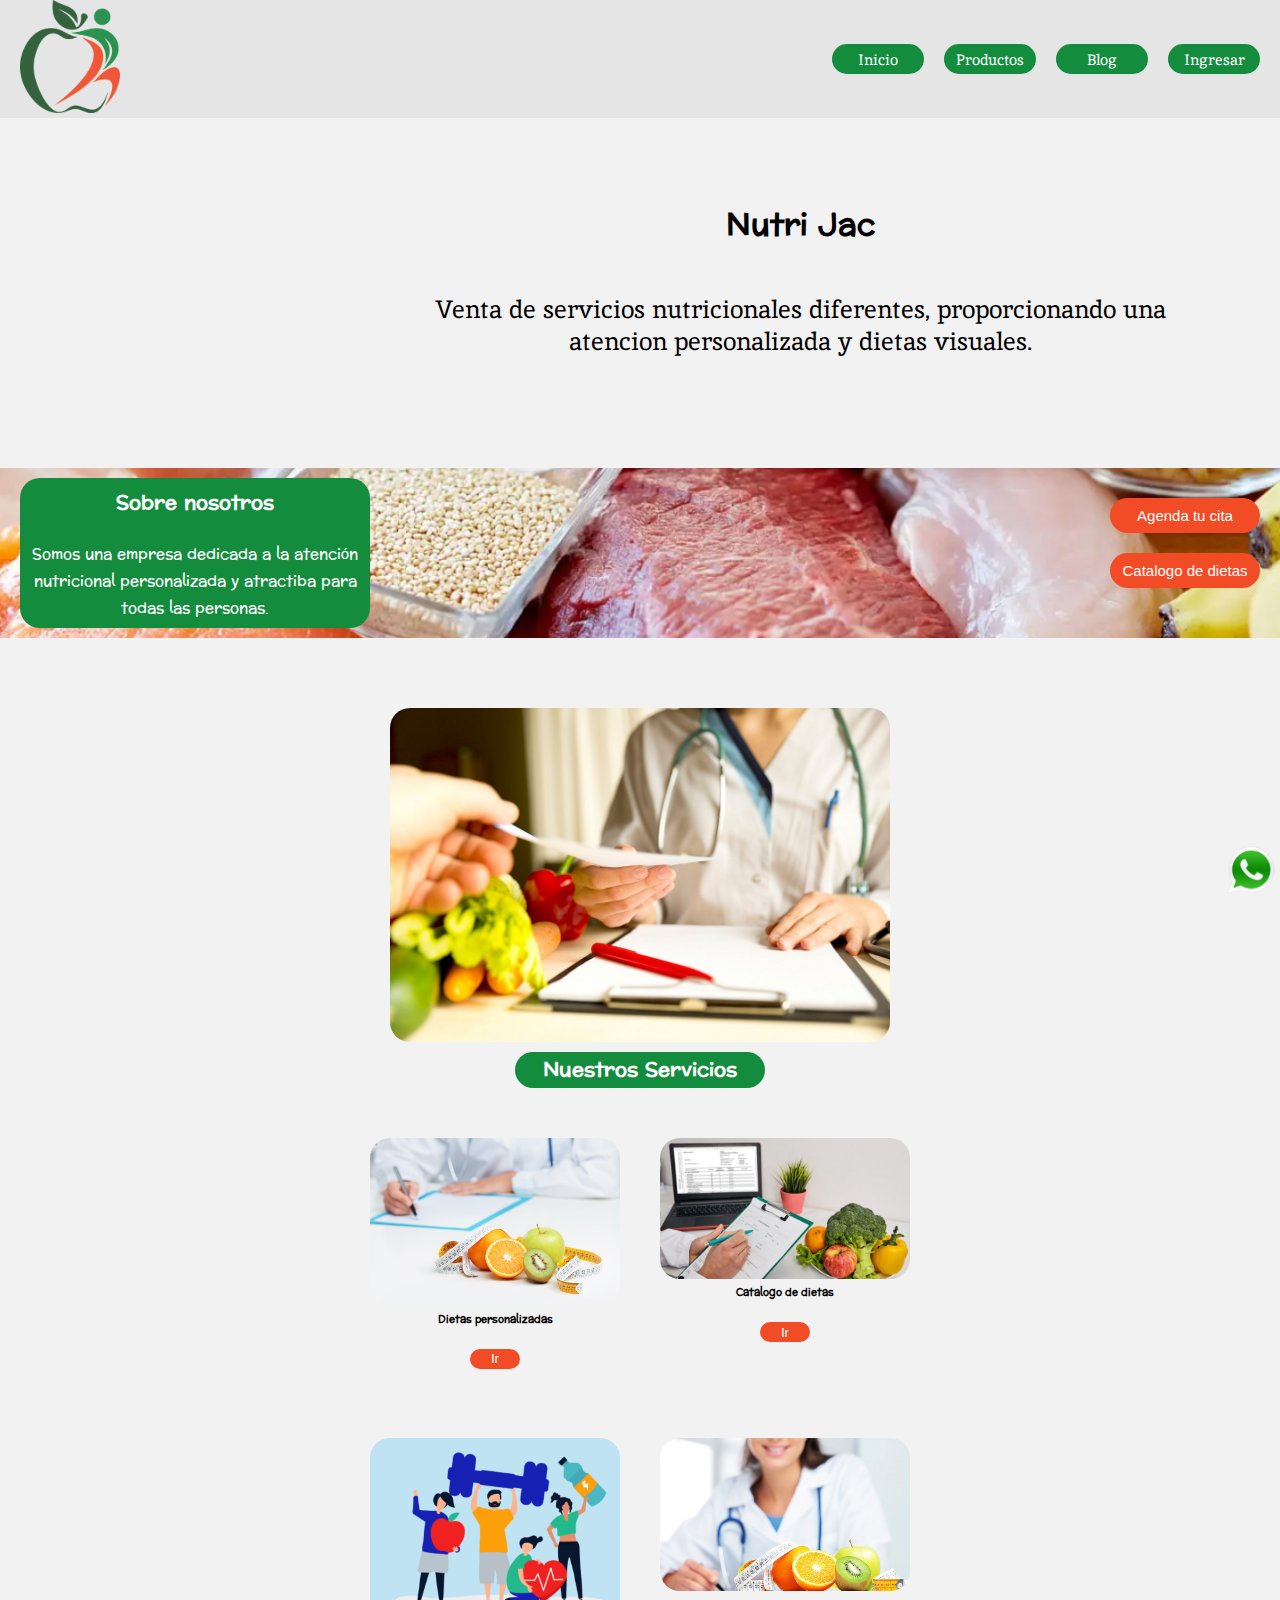
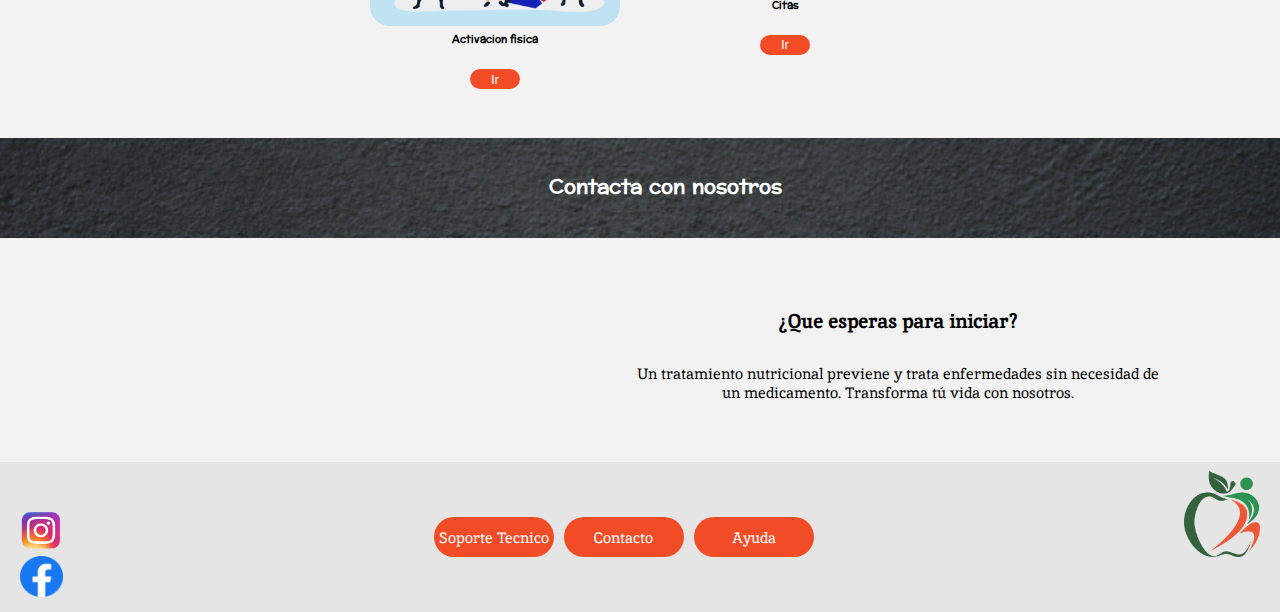
<file: index.html>
<!DOCTYPE html>
<html lang="en">
<head>
    <meta charset="UTF-8">
    <meta name="viewport" content="width=device-width, initial-scale=1.0">
    <title>Nutri JAC</title>
    <link rel="preconnect" href="https://fonts.googleapis.com">
    <link rel="preconnect" href="https://fonts.gstatic.com" crossorigin>
    <link href="https://fonts.googleapis.com/css2?family=Preahvihear&display=swap" rel="stylesheet">
    <link rel="preconnect" href="https://fonts.googleapis.com">
    <link rel="preconnect" href="https://fonts.gstatic.com" crossorigin>
    <link href="https://fonts.googleapis.com/css2?family=Inika&display=swap" rel="stylesheet">
    <link rel="stylesheet" href="./css/style.css">
</head>
<body>
    <header>
        <div class="logo">
            <img src="./assets/imagen/Logo.png" alt="Imagen del logo de la empresa">
        </div>
        <nav>
            <ul class="navBar">
                <li><a href="#">Inicio</a></li>
                <li><a href="./pages/productos.html">Productos</a></li>
                <li><a href="./pages/blog.html">Blog</a></li>
                <li><a href="./pages/ingresar.html">Ingresar</a></li>
            </ul>
        </nav>
    </header>
    <main>
        <section class="conteinerUno">
            <div class="img">
                <img src="./assets/imagen/descripcion.png" alt="Persona analizando alimentos">
            </div>
            <div class="imgtext">
                <h2> Nutri Jac</h2>
                <p>Venta de servicios nutricionales diferentes, proporcionando una atencion personalizada y dietas visuales.</p>
            </div>
        </section>
        <section class="conteinerDos">
            <div class="text">
                <h2>Sobre nosotros</h2>
                <p>Somos una empresa dedicada a la atención nutricional personalizada y atractiba para todas las personas.</p>
            </div>
            <div class="buttoms">
                <button><a href="./pages/citas.html">Agenda tu cita</a></button>
                <button><a href="./pages/catalogo-de-dietas.html">Catalogo de dietas</a></button>
            </div>
        </section>
        <section class="conteinerTres">
            <div class="imgtextDos">
                <img src="./assets/imagen/nuestrosServicios.jpg" alt="Persona recibiendo dietas">
                <div class="textDos">
                    <h2>Nuestros Servicios</h2>
                </div>
            </div>
            <div class="cards-group-uno">
                <article class="card">
                    <img src="./assets/imagen/dietasPersonalizadas.jpeg" alt="Persona realizando dietas">
                    <div>
                        <h2>Dietas personalizadas</h2>
                        <p>Espacio dedicado a la solicitud de dietas totalmente personalizadas para los usuarios que las requieren. Se atienden condiciones especificas como enferemedades cronicas.</p>
                    </div>
                    <div class="buttoms-2">
                        <button><a href="./pages/dietas-personalizadas.html">Ir</a></button>
                    </div>
                </article>
                <article class="card">
                    <img src="./assets/imagen/catalogoDeDietas.jpg" alt="Imagen de un catalogo">
                    <div>
                        <h2>Catalogo de dietas</h2>
                        <p>Espacio donde obtendras dietas totalmente gratuitas, estas no son personalizadas. Dan al usuario una vista de nuestro trabajo.</p>
                    </div>
                    <div class="buttoms-2">
                        <button><a href="./pages/catalogo-de-dietas.html">Ir</a></button>
                    </div>
                </article>
            </div>
            <div class="cards-group-dos">
                <article class="card">
                    <img src="./assets/imagen/activacionFisica.jpg" alt="Imagen representativa de la activacion fisica">
                    <div>
                        <h2>Activacion fisica</h2>
                        <p>Espacio donde encontraras acceso a activacion fisica en linea para recibir asesoria y poder ejercitarte desde casa.</p>
                    </div>
                    <div class="buttoms-2">
                        <button><a href="./pages/activacion-fisica.html">Ir</a></button>
                    </div>
                </article>
                <article class="card card-citas">
                    <img src="./assets/imagen/citas.jpg" alt="Persona agendando cita">
                    <div>
                        <h2>Citas</h2>
                        <p>Espacio para agendar una cita con nosotros, esta puede ser de manera presencial o virtual.</p>
                    </div>
                    <div class="buttoms-2">
                        <button><a href="./pages/citas.html">Ir</a></button>
                    </div>
                </article>
            </div>
        </section>
        <section class="conteinerCuatro">
            <div class="r-1"><a href="./pages/contacto.html"><h2>Contacta con nosotros</h2></a></div>
        </section>
        <section class="conteinerCinco">
            <div class="imgCinco">
                <img src="./assets/imagen/question.png" alt="Imagen de alimentos saludables">
            </div>
            <div class="textCinco">
                <h2>¿Que esperas para iniciar?</h2>
                <p>Un tratamiento nutricional previene y trata enfermedades sin necesidad de un medicamento. Transforma tú vida con nosotros.</p>
            </div>
        </section>
        <section class="new-section">
            <a class="whatsappfixed" href="https://wa.me/message/3GMPP5MNXJR3O1" target="_blank"><img src="./assets/imagen/logo-whatsapp.png" alt="Logo whatsapp"></a>
        </section>
        <footer>
            <div class="socialMedia">
                <a href="https://www.instagram.com/nutri_jac/" target="_blank"><img src="./assets/imagen/instagram-logo.png" alt="Imagen del logo de instagram"></a>
                <a href="https://www.facebook.com/profile.php?id=100086105635228&mibextid=ZbWKwL" target="_blank"><img src="./assets/imagen/facebook-logo.png" alt="Imagen del logo de facebook" ></a>
            </div>
            <div class="access">
                <ul>
                    <li><a href="./pages/soporte.html">Soporte Tecnico</a></li>
                    <li><a href="./pages/contacto.html">Contacto</a></li>
                    <li><a href="./pages/soporte.html">Ayuda</a></li>
                </ul>
            </div>
            <div class="img-logo">
                <a href="#"><img src="./assets/imagen/Logo.png" alt="Imagen del logo de la empresa"></a> 
            </div>
        </footer>
    </main>
</body>
</html>
</file>
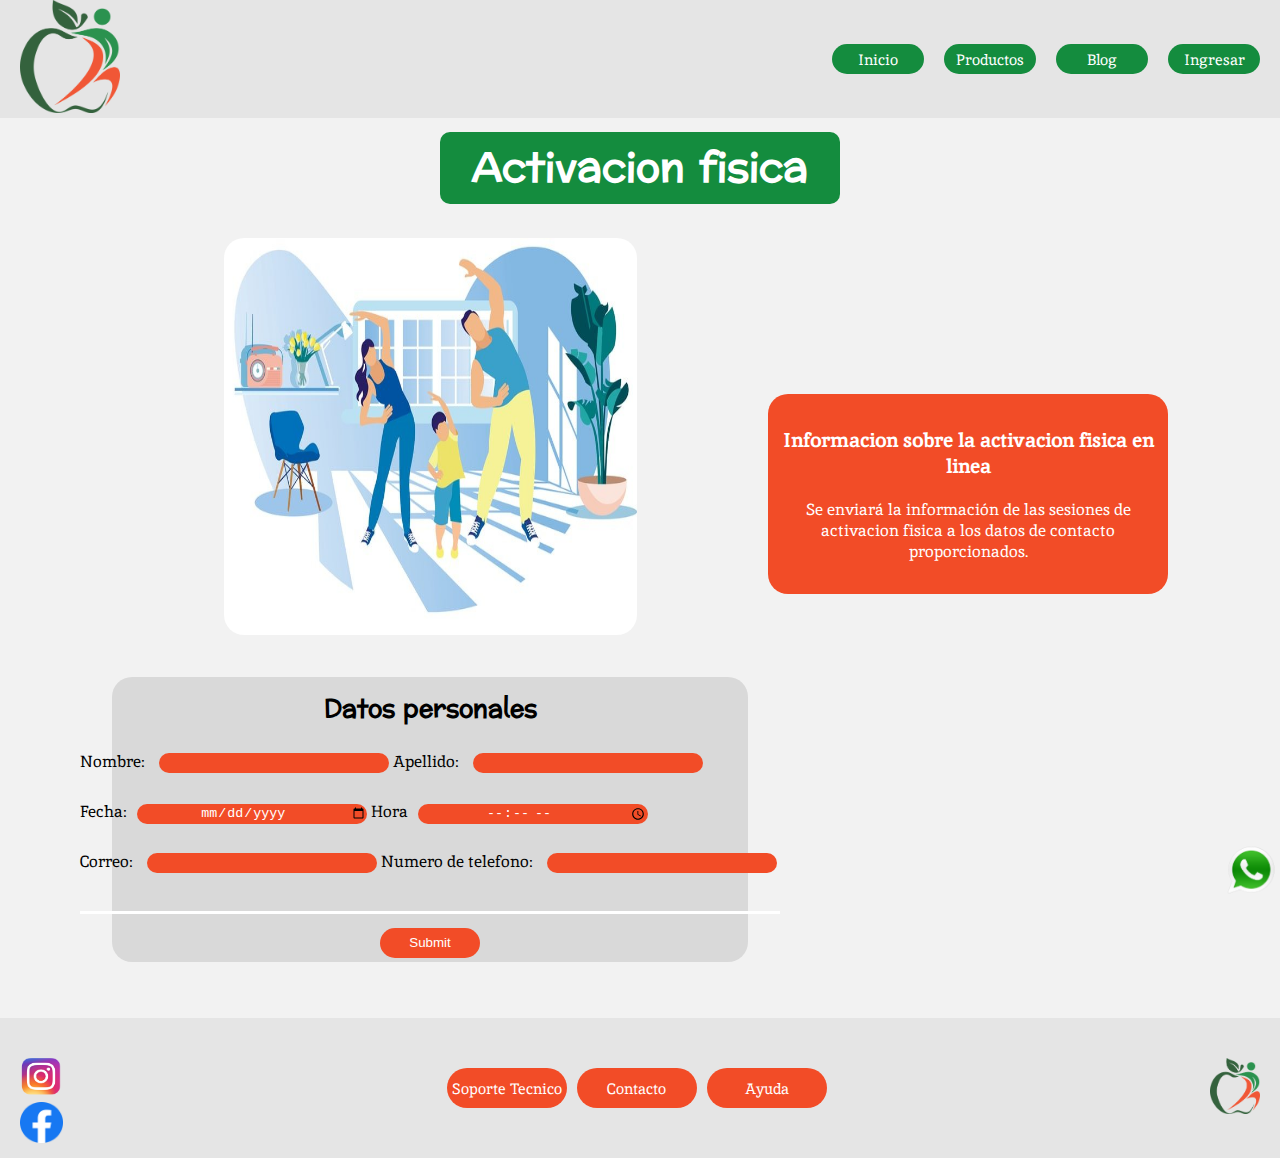
<file: pages/activacion-fisica.html>
<!DOCTYPE html>
<html lang="en">
<head>
    <meta charset="UTF-8">
    <meta name="viewport" content="width=device-width, initial-scale=1.0">
    <title>Activacion fisica</title>
    <link rel="preconnect" href="https://fonts.googleapis.com">
    <link rel="preconnect" href="https://fonts.gstatic.com" crossorigin>
    <link href="https://fonts.googleapis.com/css2?family=Preahvihear&display=swap" rel="stylesheet">
    <link rel="preconnect" href="https://fonts.googleapis.com">
    <link rel="preconnect" href="https://fonts.gstatic.com" crossorigin>
    <link href="https://fonts.googleapis.com/css2?family=Inika&display=swap" rel="stylesheet">
    <link rel="stylesheet" href="../css/style.css">
</head>
<body>
    <header>
        <div class="logo">
            <a href="../index.html"><img src="../assets/imagen/Logo.png" alt="Imagen del logo de la empresa"></a>
        </div>
        <nav>
            <ul class="navBar">
                <li><a href="../index.html">Inicio</a></li>
                <li><a href="../pages/productos.html">Productos</a></li>
                <li><a href="../pages/blog.html">Blog</a></li>
                <li><a href="../pages/ingresar.html">Ingresar</a></li>
            </ul>
        </nav>
    </header> 
    <main class="general-form">
        <section class="section1">
            <h1>Activacion fisica</h1>
        </section>
        <section class="section2">
            <img src="../assets/imagen/activacion-fisica-forn.jpg" alt="">
        </section>
        <section class="section3">
            <h2>Datos personales</h2>
            <form action="">
                <fieldset>
                    <div class="label-1">
                        <label for="name">Nombre: </label><input type="text" id="name" required >
                        <label for="last-name">Apellido: </label><input type="text" id="last-name" required>
                    </div>
                    <div class="time-date">
                        <label for="date">Fecha:</label><input type="date" id="date" required>
                        <label for="time">Hora</label><input type="time" id="time" required>
                    </div>
                    <div class="contact-date">
                        <label for="email">Correo: </label><input type="text" id="email">
                        <label for="phone-number">Numero de telefono: </label><input type="tel" id="phone-number"  required>
                    </div>
                </fieldset>
                <div class="input-1"><input type="submit"></div>
            </form>
        </section>
        <section class="section4">
            <h2>Informacion sobre la activacion fisica en linea</h2>
            <p>Se enviará la información de las sesiones de activacion fisica a los datos de contacto proporcionados.</p>
        </section>
        <section class="new-section">
            <a class="whatsappfixed" href="https://wa.me/message/3GMPP5MNXJR3O1" target="_blank"><img src="../assets/imagen/logo-whatsapp.png" alt="Logo whatsapp"></a>
        </section>
    </main>
    <footer class="footer-size-change">
        <div class="socialMedia">
            <a href="https://www.instagram.com/nutri_jac/" target="_blank"><img src="../assets/imagen/instagram-logo.png" alt="Imagen del logo de instagram"></a>
            <a href="https://www.facebook.com/profile.php?id=100086105635228&mibextid=ZbWKwL" target="_blank"><img src="../assets/imagen/facebook-logo.png" alt="Imagen del logo de facebook" ></a>
        </div>
        <div class="access">
            <ul>
                <li><a href="../pages/soporte.html">Soporte Tecnico</a></li>
                <li><a href="../pages/contacto.html">Contacto</a></li>
                <li><a href="../pages/soporte.html">Ayuda</a></li>
            </ul>
        </div>
        <div class="img-logo-change">
            <a href="../index.html"><img src="../assets/imagen/Logo.png" alt="Imagen del logo de la empresa"></a> 
        </div>
    </footer>
</body>
</html>
</file>
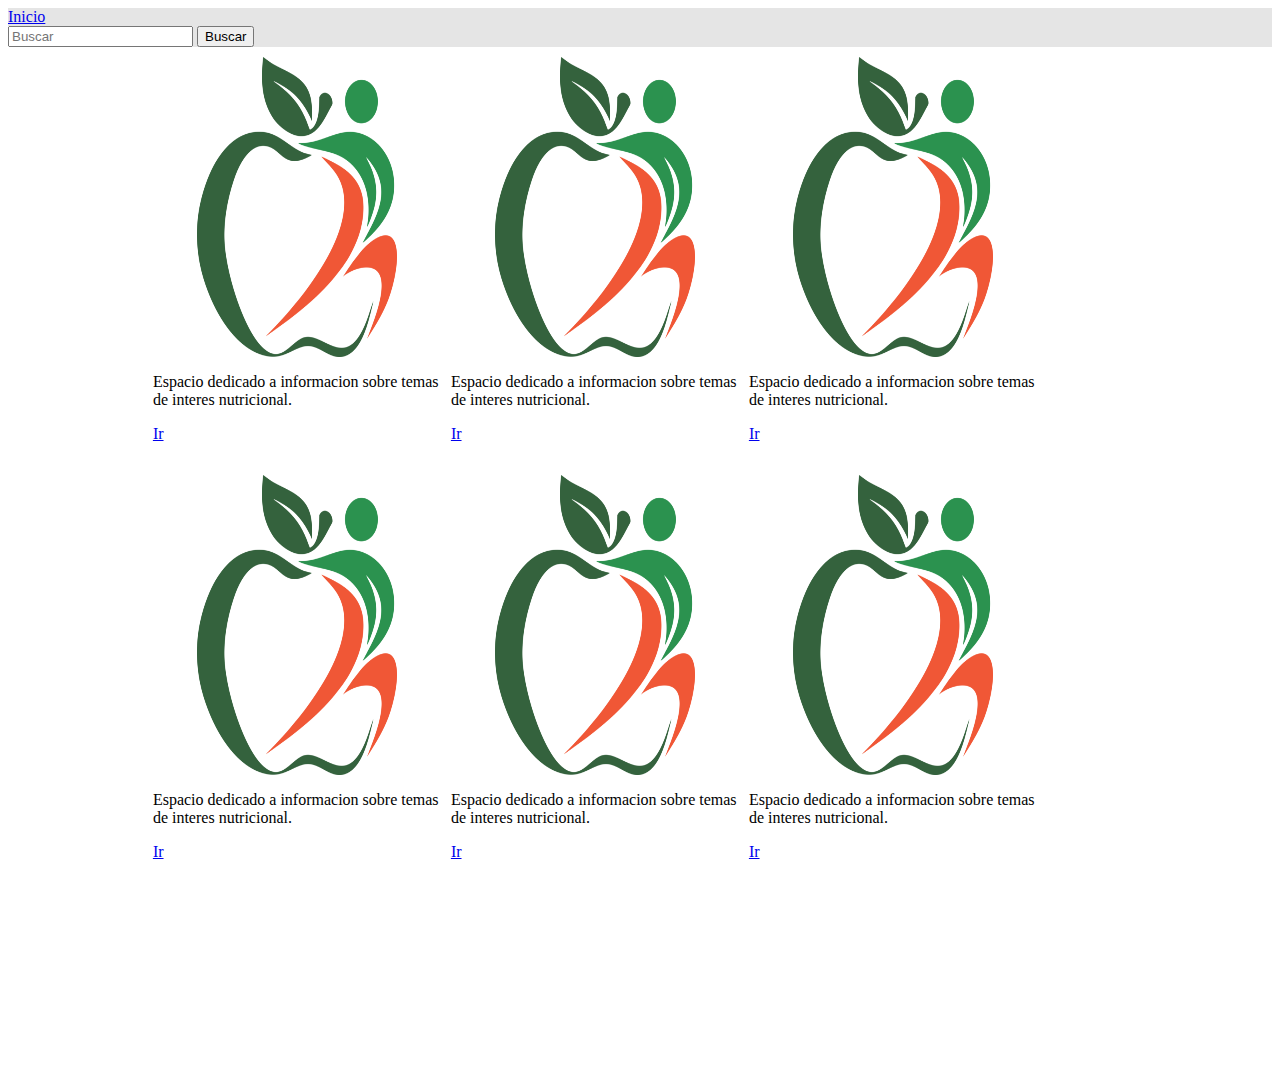
<file: pages/blog.html>
<!DOCTYPE html>
<html lang="en">
<head>
    <meta charset="UTF-8">
    <meta name="viewport" content="width=device-width, initial-scale=1.0">
    <title>Blog</title>
    <link href="https://cdn.jsdelivr.net/npm/bootstrap@5.3.2/dist/css/bootstrap.min.css" rel="stylesheet" integrity="sha384-T3c6CoIi6uLrA9TneNEoa7RxnatzjcDSCmG1MXxSR1GAsXEV/Dwwykc2MPK8M2HN" crossorigin="anonymous">
    <link rel="stylesheet" href="../css/styles2.css">
</head>
<body>
    <header>
        <nav class="navbar color-nav">
            <div class="container-fluid">
                <a class="navbar-brand" href="../index.html">Inicio</a>
                <form class="d-flex" role="search">
                <input class="form-control me-2" type="search" placeholder="Buscar" aria-label="Search">
                <button class="btn btn-outline-success" type="submit">Buscar</button>
                </form>
            </div>
        </nav>
    </header>
    <main class="container-fluid general-conteiner-blog-jac ">
        <section class="body-index-blog">
            <section class="conteiner-jac-1">
                <div class="uno card" style="width: 18rem;">
                    <div class="img-center-blog-img">
                        <img src="../assets/imagen/Logo-recorted.png" alt="...">
                    </div>
                    <div class="card-body flex-blog-jac">
                        <p class="card-text">Espacio dedicado a informacion sobre temas de interes nutricional.</p>
                        <a href="#" class="btn btn-primary">Ir</a>
                    </div>
                </div>
                <div class="dos card" style="width: 18rem;">
                    <div class="img-center-blog-img">
                        <img src="../assets/imagen/Logo-recorted.png" alt="...">
                    </div>
                    <div class="card-body flex-blog-jac">
                        <p class="card-text">Espacio dedicado a informacion sobre temas de interes nutricional.</p>
                        <a href="#" class="btn btn-primary">Ir</a>
                    </div>
                </div>
                <div class="tres card" style="width: 18rem;">
                    <div class="img-center-blog-img">
                        <img src="../assets/imagen/Logo-recorted.png" alt="...">
                    </div>
                    <div class="card-body flex-blog-jac">
                        <p class="card-text">Espacio dedicado a informacion sobre temas de interes nutricional.</p>
                        <a href="#" class="btn btn-primary">Ir</a>
                    </div>
                </div>
                <div class="cuatro card" style="width: 18rem;">
                    <div class="img-center-blog-img">
                        <img src="../assets/imagen/Logo-recorted.png" alt="...">
                    </div>
                    <div class="card-body flex-blog-jac">
                        <p class="card-text">Espacio dedicado a informacion sobre temas de interes nutricional.</p>
                        <a href="#" class="btn btn-primary">Ir</a>
                    </div>
                </div>
                <div class="cinco card" style="width: 18rem;">
                    <div class="img-center-blog-img">
                        <img src="../assets/imagen/Logo-recorted.png" alt="...">
                    </div>
                    <div class="card-body flex-blog-jac">
                        <p class="card-text">Espacio dedicado a informacion sobre temas de interes nutricional.</p>
                        <a href="#" class="btn btn-primary">Ir</a>
                    </div>
                </div>
                <div class="seis card" style="width: 18rem;">
                    <div class="img-center-blog-img">
                        <img src="../assets/imagen/Logo-recorted.png" alt="...">
                    </div>
                    <div class="card-body flex-blog-jac">
                        <p class="card-text">Espacio dedicado a informacion sobre temas de interes nutricional.</p>
                        <a href="#" class="btn btn-primary">Ir</a>
                    </div>
                </div>

            </section>
        </section>
    </main>

<script src="https://cdn.jsdelivr.net/npm/@popperjs/core@2.11.8/dist/umd/popper.min.js" integrity="sha384-I7E8VVD/ismYTF4hNIPjVp/Zjvgyol6VFvRkX/vR+Vc4jQkC+hVqc2pM8ODewa9r" crossorigin="anonymous"></script>
<script src="https://cdn.jsdelivr.net/npm/bootstrap@5.3.2/dist/js/bootstrap.min.js" integrity="sha384-BBtl+eGJRgqQAUMxJ7pMwbEyER4l1g+O15P+16Ep7Q9Q+zqX6gSbd85u4mG4QzX+" crossorigin="anonymous"></script>
</body>
</html>
</file>
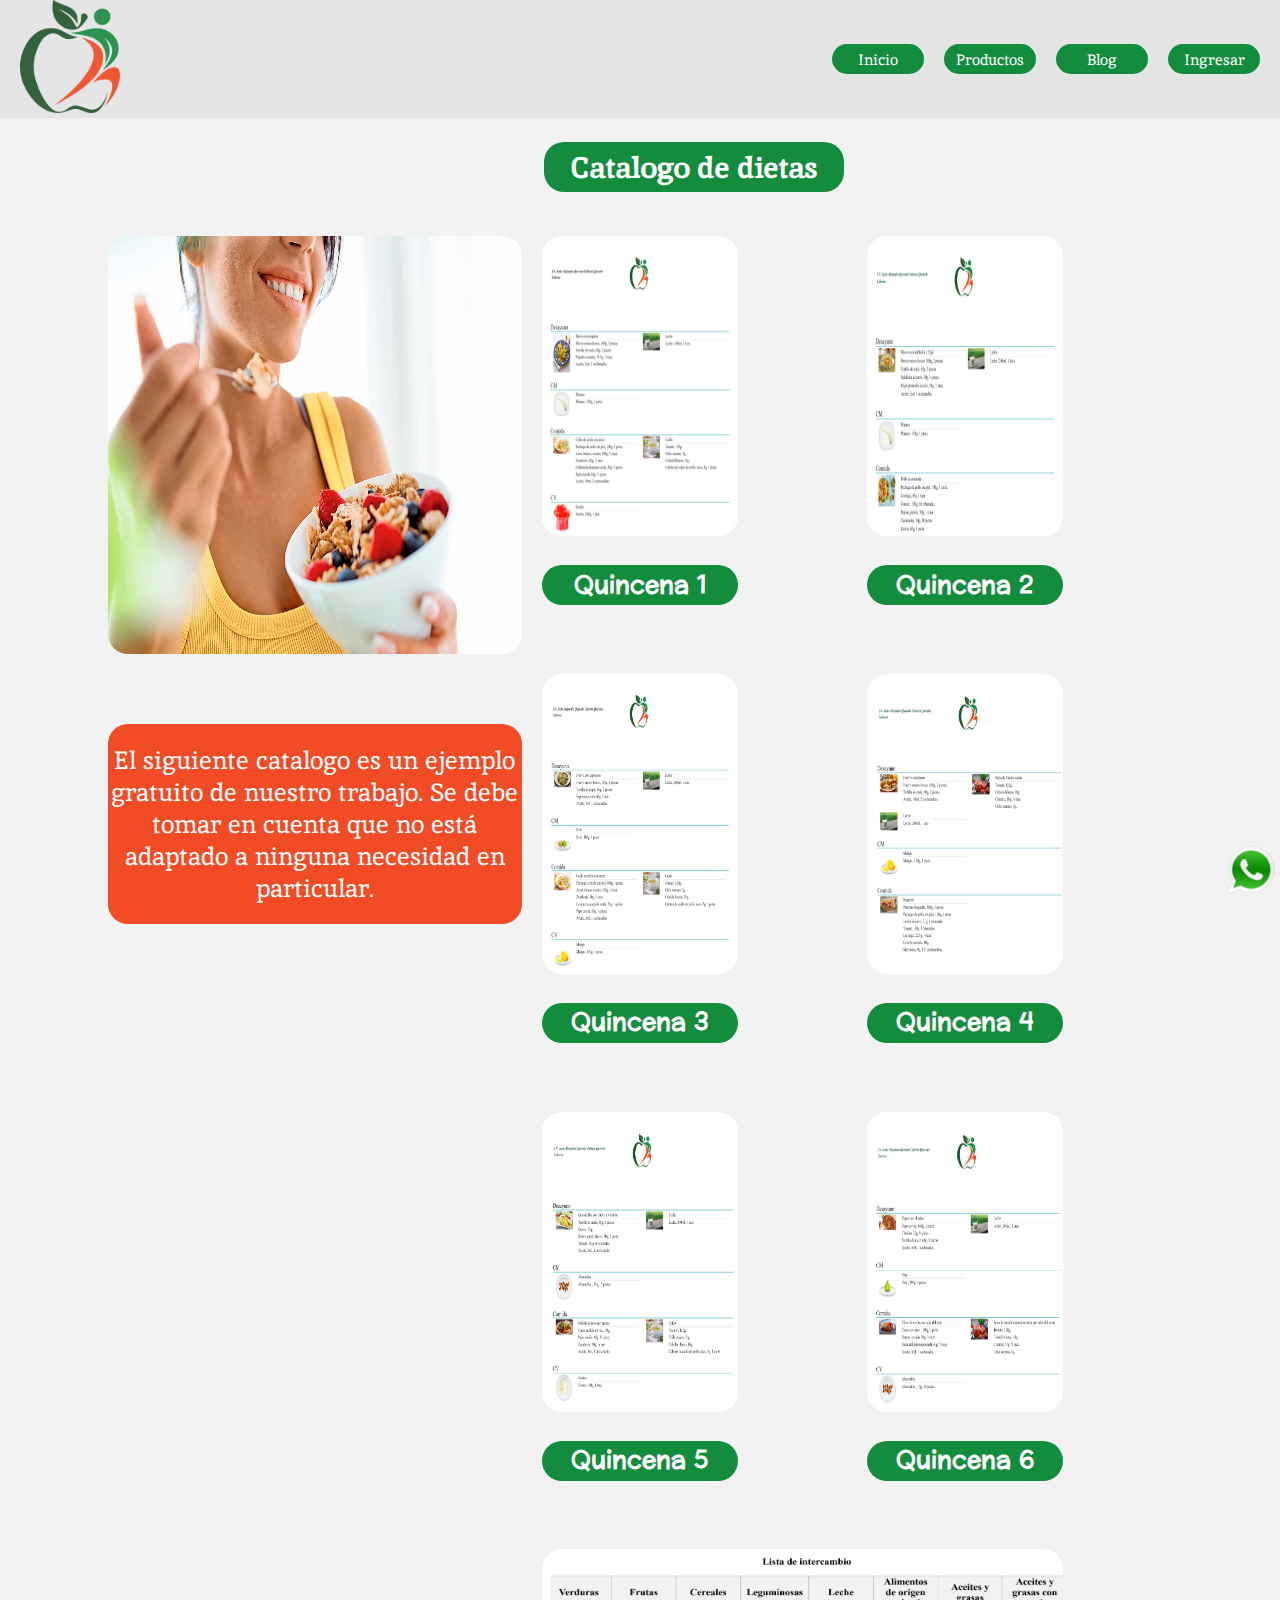
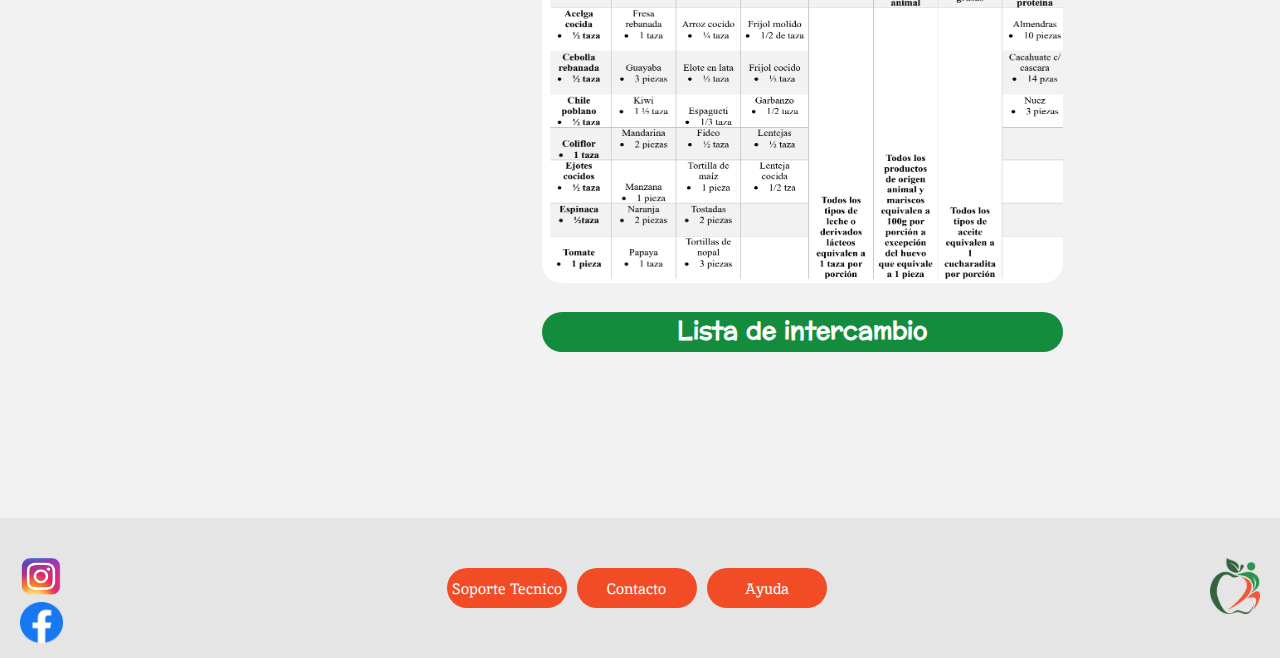
<file: pages/catalogo-de-dietas.html>
<!DOCTYPE html>
<html lang="en">
<head>
    <meta charset="UTF-8">
    <meta name="viewport" content="width=device-width, initial-scale=1.0">
    <title>Catalogo de dietas</title>
    <link rel="preconnect" href="https://fonts.googleapis.com">
    <link rel="preconnect" href="https://fonts.gstatic.com" crossorigin>
    <link href="https://fonts.googleapis.com/css2?family=Preahvihear&display=swap" rel="stylesheet">
    <link rel="preconnect" href="https://fonts.googleapis.com">
    <link rel="preconnect" href="https://fonts.gstatic.com" crossorigin>
    <link href="https://fonts.googleapis.com/css2?family=Inika&display=swap" rel="stylesheet">
    <link rel="stylesheet" href="../css/style.css">
</head>
<body>
    <header>
        <div class="logo">
            <a href="../index.html"><img src="../assets/imagen/Logo.png" alt="Imagen del logo de la empresa"></a>
        </div>
        <nav>
            <ul class="navBar">
                <li><a href="../index.html">Inicio</a></li>
                <li><a href="../pages/productos.html">Productos</a></li>
                <li><a href="../pages/blog.html">Blog</a></li>
                <li><a href="../pages/ingresar.html">Ingresar</a></li>
            </ul>
        </nav>
    </header> 
    <main>
        <section class="conteiner-catalogo">
            <div class="h1-conteiner-dimension">
                <h1>Catalogo de dietas</h1>
            </div>
            <div class="quincena1">
                <a href="https://drive.google.com/file/d/1UdtI499Da10EyyrqbrqjosPU_M2GoTjH/view" target="_blank"><img class="img-quni" src="../assets/imagen/Primera quincena.png" alt=""></a>
                <a class="a-style" href="https://drive.google.com/file/d/1UdtI499Da10EyyrqbrqjosPU_M2GoTjH/view" target="_blank"><h2 class="h2-quin">Quincena 1</h2></a>
            </div>
            <div class="quincena2">
                <a href="https://drive.google.com/file/d/164CwFLkziLEnCjsy5A_bvcRF6O_nNVBY/view" target="_blank"><img class="img-quni" src="../assets/imagen/Segunda quincena.png" alt=""></a>
                <a class="a-style" href="https://drive.google.com/file/d/164CwFLkziLEnCjsy5A_bvcRF6O_nNVBY/view" target="_blank"><h2 class="h2-quin">Quincena 2</h2></a>
            </div>
            <div class="quincena3">
                <a href="https://drive.google.com/file/d/1MWep0GkNLF5g1JlFunedkxxJLEoAp2gc/view" target="_blank"><img class="img-quni" src="../assets/imagen/Tercera quincena.png" alt=""></a>
                <a class="a-style" href="https://drive.google.com/file/d/1MWep0GkNLF5g1JlFunedkxxJLEoAp2gc/view" target="_blank"><h2 class="h2-quin">Quincena 3</h2></a>
            </div>
            <div class="quincena4"> 
                <a href="https://drive.google.com/file/d/1VtksLixnxdU2Muf4JA7ziohbG0ihnwig/view" target="_blank"><img class="img-quni" src="../assets/imagen/Cuarta quincena.png" alt=""></a>
                <a class="a-style" href="https://drive.google.com/file/d/1VtksLixnxdU2Muf4JA7ziohbG0ihnwig/view" target="_blank"><h2 class="h2-quin">Quincena 4</h2></a>
            </div>
            <div class="quincena5">
                <a href="https://drive.google.com/file/d/14xdeEdMj7cHBPyp08roVDsulpLdHF4Ro/view" target="_blank"><img class="img-quni" src="../assets/imagen/Quinta quincena.png" alt=""></a>
                <a class="a-style" href="https://drive.google.com/file/d/14xdeEdMj7cHBPyp08roVDsulpLdHF4Ro/view" target="_blank"><h2 class="h2-quin">Quincena 5</h2></a>
            </div>
            <div class="quincena6">
                <a href="https://drive.google.com/file/d/1LmJnILHC7DvaMDTjyioW-Hx3TdO0mju_/view" target="_blank"><img class="img-quni" src="../assets/imagen/Sexta quincena.png" alt=""></a>
                <a class="a-style" href="https://drive.google.com/file/d/1LmJnILHC7DvaMDTjyioW-Hx3TdO0mju_/view" target="_blank"><h2 class="h2-quin">Quincena 6</h2></a>
            </div>
            <div class="image">
                <img src="../assets/imagen/catalogo-img.jpg" alt="Persona consumiendo alimentos">
            </div>
            <div class="note">
                <p>El siguiente catalogo es un ejemplo gratuito de nuestro trabajo. Se debe tomar en cuenta que no está adaptado a ninguna necesidad en particular.</p>
            </div>
            <div class="list">
                <a href="https://drive.google.com/file/d/1cFJGpLEo0cQGsE58eiTgXOWn2ubknOni/view?usp=sharing" target="_blank"><img src="../assets/imagen/LSI.png" alt=""></a>
                <a class="a-style" href="https://drive.google.com/file/d/1cFJGpLEo0cQGsE58eiTgXOWn2ubknOni/view?usp=sharing" target="_blank"><h2 class="h2-quin" >Lista de intercambio</h2></a>
            </div>
        </section>
        <section class="new-section">
            <a class="whatsappfixed" href="https://wa.me/message/3GMPP5MNXJR3O1" target="_blank"><img src="../assets/imagen/logo-whatsapp.png" alt="Logo whatsapp"></a>
        </section>        <section class="new-section">
            <a class="whatsappfixed" href="https://wa.me/message/3GMPP5MNXJR3O1" target="_blank"><img src="../assets/imagen/logo-whatsapp.png" alt="Logo whatsapp"></a>
        </section>
    </main>
    <footer class="footer-size-change">
        <div class="socialMedia">
            <a href="https://www.instagram.com/nutri_jac/" target="_blank"><img src="../assets/imagen/instagram-logo.png" alt="Imagen del logo de instagram"></a>
            <a href="https://www.facebook.com/profile.php?id=100086105635228&mibextid=ZbWKwL" target="_blank"><img src="../assets/imagen/facebook-logo.png" alt="Imagen del logo de facebook" ></a>
        </div>
        <div class="access">
            <ul>
                <li><a href="../pages/soporte.html">Soporte Tecnico</a></li>
                <li><a href="../pages/contacto.html">Contacto</a></li>
                <li><a href="../pages/soporte.html">Ayuda</a></li>
            </ul>
        </div>
        <div class="img-logo-change">
            <a href="../index.html"><img src="../assets/imagen/Logo.png" alt="Imagen del logo de la empresa"></a> 
        </div>
    </footer>
    </body>
</html>
</file>
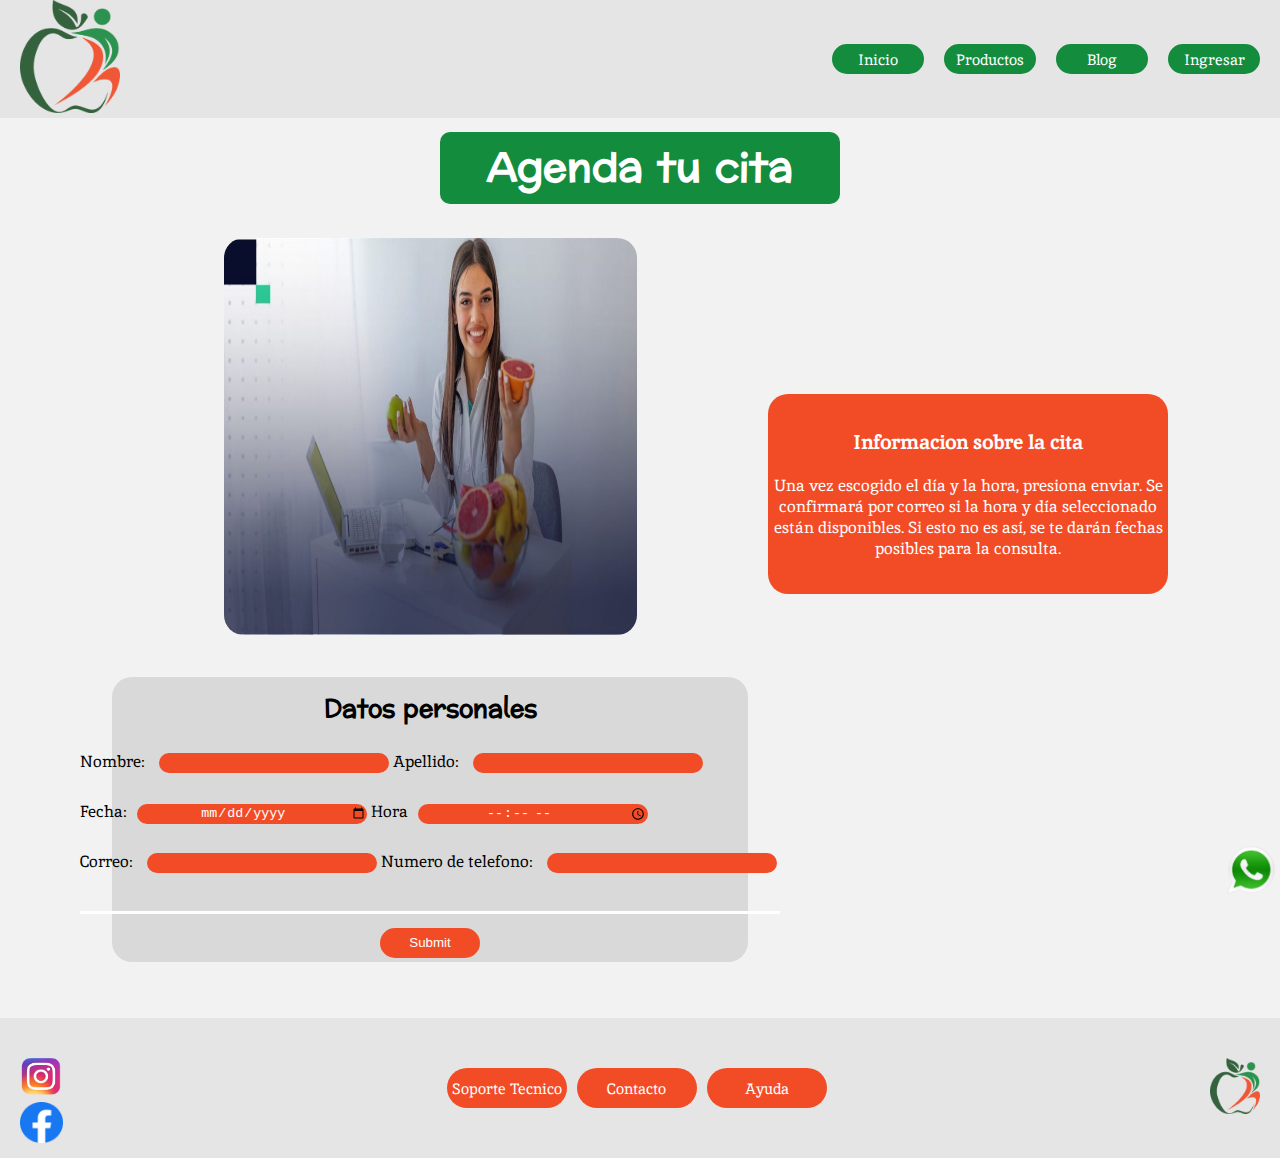
<file: pages/citas.html>
<!DOCTYPE html>
<html lang="en">
<head>
    <meta charset="UTF-8">
    <meta name="viewport" content="width=device-width, initial-scale=1.0">
    <title>Agenda tu cita</title>
    <link rel="preconnect" href="https://fonts.googleapis.com">
    <link rel="preconnect" href="https://fonts.gstatic.com" crossorigin>
    <link href="https://fonts.googleapis.com/css2?family=Preahvihear&display=swap" rel="stylesheet">
    <link rel="preconnect" href="https://fonts.googleapis.com">
    <link rel="preconnect" href="https://fonts.gstatic.com" crossorigin>
    <link href="https://fonts.googleapis.com/css2?family=Inika&display=swap" rel="stylesheet">
    <link rel="stylesheet" href="../css/style.css">
</head>
<body>
    <header>
        <div class="logo">
            <a href="../index.html"><img src="../assets/imagen/Logo.png" alt="Imagen del logo de la empresa"></a>
        </div>
        <nav>
            <ul class="navBar">
                <li><a href="../index.html">Inicio</a></li>
                <li><a href="../pages/productos.html">Productos</a></li>
                <li><a href="../pages/blog.html">Blog</a></li>
                <li><a href="../pages/ingresar.html">Ingresar</a></li>
            </ul>
        </nav>
    </header> 
    <main class="general-form">
        <section class="section1">
            <h1>Agenda tu cita</h1>
        </section>
        <section class="section2">
            <img src="../assets/imagen/form-img.jpg" alt="">
        </section>
        <section class="section3">
            <h2>Datos personales</h2>
            <form action="">
                <fieldset>
                    <div class="label-1">
                        <label for="name">Nombre: </label><input type="text" id="name" required >
                        <label for="last-name">Apellido: </label><input type="text" id="last-name" required>
                    </div>
                    <div class="time-date">
                        <label for="date">Fecha:</label><input type="date" id="date" required>
                        <label for="time">Hora</label><input type="time" id="time" required>
                    </div>
                    <div class="contact-date">
                        <label for="email">Correo: </label><input type="text" id="email">
                        <label for="phone-number">Numero de telefono: </label><input type="tel" id="phone-number"  required>
                    </div>
                </fieldset>
                <div class="input-1"><input type="submit"></div>
            </form>
        </section>
        <section class="section4">
            <h2>Informacion sobre la cita</h2>
            <p>Una vez escogido el día y la hora, presiona enviar. Se confirmará por correo si la hora y día seleccionado están disponibles. Si esto no es así, se te darán fechas posibles para la consulta.</p>
        </section>
        <section class="new-section">
            <a class="whatsappfixed" href="https://wa.me/message/3GMPP5MNXJR3O1" target="_blank"><img src="../assets/imagen/logo-whatsapp.png" alt="Logo whatsapp"></a>
        </section>
    </main>
    <footer class="footer-size-change">
        <div class="socialMedia">
            <a href="https://www.instagram.com/nutri_jac/" target="_blank"><img src="../assets/imagen/instagram-logo.png" alt="Imagen del logo de instagram"></a>
            <a href="https://www.facebook.com/profile.php?id=100086105635228&mibextid=ZbWKwL" target="_blank"><img src="../assets/imagen/facebook-logo.png" alt="Imagen del logo de facebook" ></a>
        </div>
        <div class="access">
            <ul>
                <li><a href="../pages/soporte.html">Soporte Tecnico</a></li>
                <li><a href="../pages/contacto.html">Contacto</a></li>
                <li><a href="../pages/soporte.html">Ayuda</a></li>
            </ul>
        </div>
        <div class="img-logo-change">
            <a href="../index.html"><img src="../assets/imagen/Logo.png" alt="Imagen del logo de la empresa"></a> 
        </div>
    </footer>
    </body>
</html>
</file>
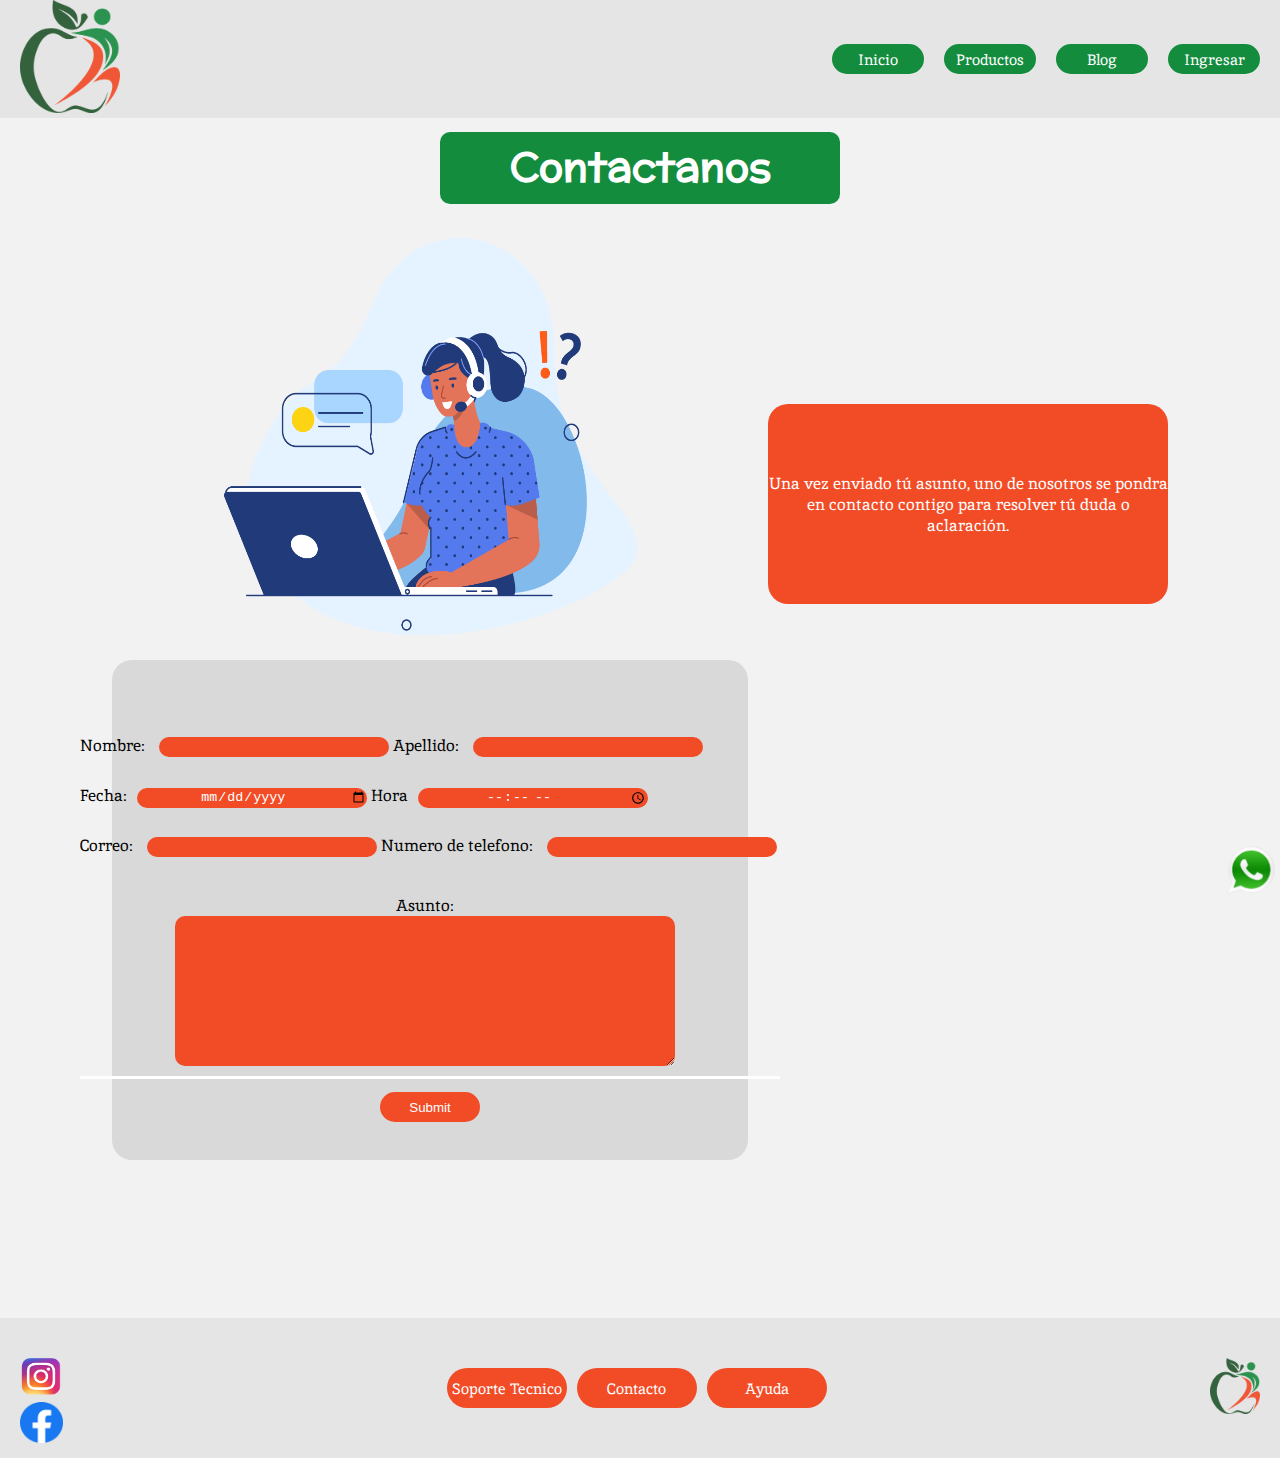
<file: pages/contacto.html>
<!DOCTYPE html>
<html lang="en">
<head>
    <meta charset="UTF-8">
    <meta name="viewport" content="width=device-width, initial-scale=1.0">
    <title>Contactanos</title>
    <link rel="preconnect" href="https://fonts.googleapis.com">
    <link rel="preconnect" href="https://fonts.gstatic.com" crossorigin>
    <link href="https://fonts.googleapis.com/css2?family=Preahvihear&display=swap" rel="stylesheet">
    <link rel="preconnect" href="https://fonts.googleapis.com">
    <link rel="preconnect" href="https://fonts.gstatic.com" crossorigin>
    <link href="https://fonts.googleapis.com/css2?family=Inika&display=swap" rel="stylesheet">
    <link rel="stylesheet" href="../css/style.css">
</head>
<body>
    <header>
        <div class="logo">
            <a href="../index.html"><img src="../assets/imagen/Logo.png" alt="Imagen del logo de la empresa"></a>
        </div>
        <nav>
            <ul class="navBar">
                <li><a href="../index.html">Inicio</a></li>
                <li><a href="../pages/productos.html">Productos</a></li>
                <li><a href="../pages/blog.html">Blog</a></li>
                <li><a href="../pages/ingresar.html">Ingresar</a></li>
            </ul>
        </nav>
    </header> 
    <main class="general-form form-textarea">
        <section class="section1">
            <h1>Contactanos</h1>
        </section>
        <section class="section2">
            <img src="../assets/imagen/img-contactanos.jpg" alt="">
        </section>
        <section class="section3 textarea-1">
            <h2>Datos personales y asunto</h2>
            <form action="">
                <fieldset>
                    <div class="label-1">
                        <label for="name">Nombre: </label><input type="text" id="name" required >
                        <label for="last-name">Apellido: </label><input type="text" id="last-name" required>
                    </div>
                    <div class="time-date">
                        <label for="date">Fecha:</label><input type="date" id="date" required>
                        <label for="time">Hora</label><input type="time" id="time" required>
                    </div>
                    <div class="contact-date">
                        <label for="email">Correo: </label><input type="text" id="email">
                        <label for="phone-number">Numero de telefono: </label><input type="tel" id="phone-number"  required>
                    </div>
                    <div class="affair">
                        <label for="affair">Asunto:<textarea name="affair" id="affair" cols="30" rows="3"></textarea></label>
                    </div>
                </fieldset>
                <div class="input-1" value="submit"><input type="submit"></div>
            </form>
        </section>
        <section class="section4">
            <p>Una vez enviado tú asunto, uno de nosotros se pondra en contacto contigo para resolver tú duda o aclaración.</p>
        </section>
        <section class="new-section">
            <a class="whatsappfixed" href="https://wa.me/message/3GMPP5MNXJR3O1" target="_blank"><img src="../assets/imagen/logo-whatsapp.png" alt="Logo whatsapp"></a>
        </section>
    </main>
    <footer class="footer-size-change">
        <div class="socialMedia">
            <a href="https://www.instagram.com/nutri_jac/" target="_blank"><img src="../assets/imagen/instagram-logo.png" alt="Imagen del logo de instagram"></a>
            <a href="https://www.facebook.com/profile.php?id=100086105635228&mibextid=ZbWKwL" target="_blank"><img src="../assets/imagen/facebook-logo.png" alt="Imagen del logo de facebook" ></a>
        </div>
        <div class="access">
            <ul>
                <li><a href="../pages/soporte.html">Soporte Tecnico</a></li>
                <li><a href="../pages/contacto.html">Contacto</a></li>
                <li><a href="../pages/soporte.html">Ayuda</a></li>
            </ul>
        </div>
        <div class="img-logo-change">
            <a href="../index.html"><img src="../assets/imagen/Logo.png" alt="Imagen del logo de la empresa"></a> 
        </div>
    </footer>
    </body>
</html>
</file>
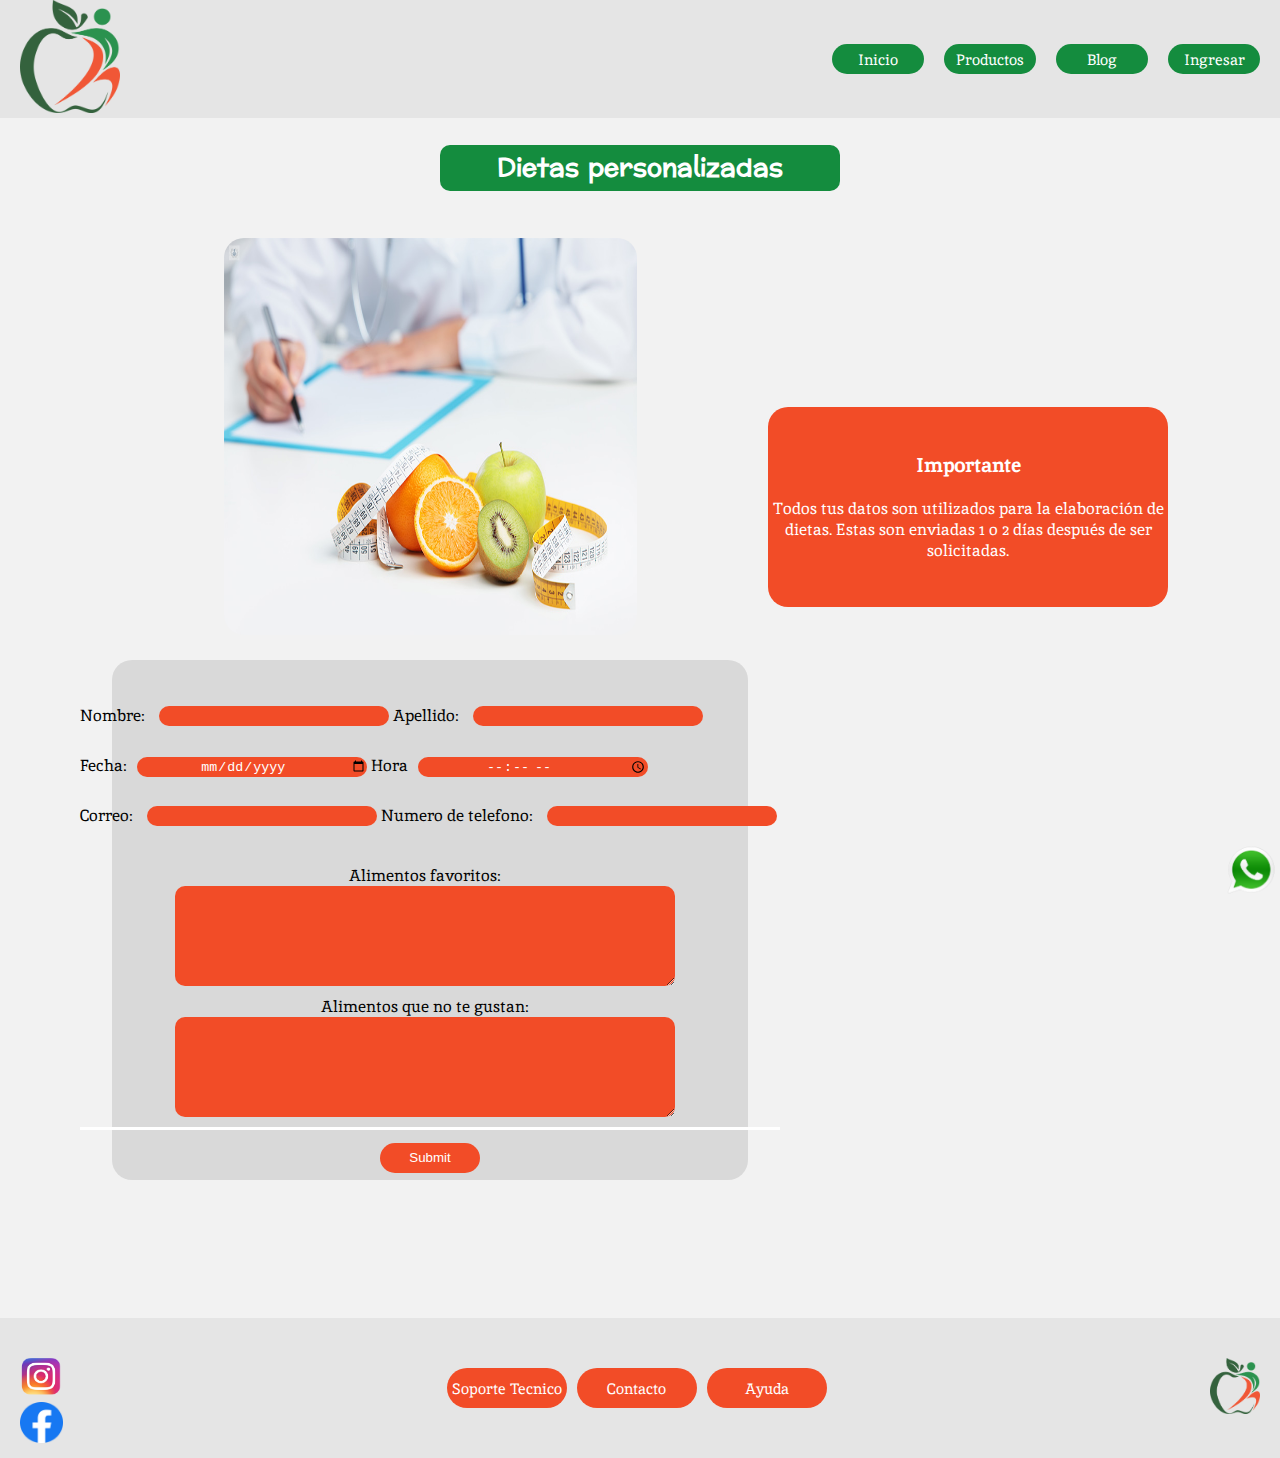
<file: pages/dietas-personalizadas.html>
<!DOCTYPE html>
<html lang="en">
<head>
    <meta charset="UTF-8">
    <meta name="viewport" content="width=device-width, initial-scale=1.0">
    <title>Dietas personalizadas</title>
    <link rel="preconnect" href="https://fonts.googleapis.com">
    <link rel="preconnect" href="https://fonts.gstatic.com" crossorigin>
    <link href="https://fonts.googleapis.com/css2?family=Preahvihear&display=swap" rel="stylesheet">
    <link rel="preconnect" href="https://fonts.googleapis.com">
    <link rel="preconnect" href="https://fonts.gstatic.com" crossorigin>
    <link href="https://fonts.googleapis.com/css2?family=Inika&display=swap" rel="stylesheet">
    <link rel="stylesheet" href="../css/style.css">
</head>
<body>
    <header>
        <div class="logo">
            <a href="../index.html"><img src="../assets/imagen/Logo.png" alt="Imagen del logo de la empresa"></a>
        </div>
        <nav>
            <ul class="navBar">
                <li><a href="../index.html">Inicio</a></li>
                <li><a href="../pages/productos.html">Productos</a></li>
                <li><a href="../pages/blog.html">Blog</a></li>
                <li><a href="../pages/ingresar.html">Ingresar</a></li>
            </ul>
        </nav>
    </header> 
    <main class="general-form form-textarea">
        <section class="section1 personalized">
            <h1>Dietas personalizadas</h1>
        </section>
        <section class="section2">
            <img src="../assets/imagen/dietasPersonalizadas.jpeg" alt="">
        </section>
        <section class="section3 textarea-1 personalized-1">
            <h2>Datos personales y asunto</h2>
            <form action="">
                <fieldset>
                    <div class="label-1">
                        <label for="name">Nombre: </label><input type="text" id="name" required >
                        <label for="last-name">Apellido: </label><input type="text" id="last-name" required>
                    </div>
                    <div class="time-date">
                        <label for="date">Fecha:</label><input type="date" id="date" required>
                        <label for="time">Hora</label><input type="time" id="time" required>
                    </div>
                    <div class="contact-date">
                        <label for="email">Correo: </label><input type="text" id="email">
                        <label for="phone-number">Numero de telefono: </label><input type="tel" id="phone-number"  required>
                    </div>
                    <div class="personalized">
                        <label for="affair">Alimentos favoritos:<textarea name="affair" id="affair" cols="30" rows="3"></textarea></label>
                        <label for="affair">Alimentos que no te gustan:<textarea name="affair" id="affair" cols="30" rows="3"></textarea></label>
                        
                    </div>
                </fieldset>
                <div class="input-1" value="submit"><input type="submit"></div>
            </form>
        </section>
        <section class="section4">
            <h2>Importante</h2>
            <p>Todos tus datos son utilizados para la elaboración de dietas. Estas son enviadas 1 o 2 días después de ser solicitadas.</p>
        </section>
        <section class="new-section">
            <a class="whatsappfixed" href="https://wa.me/message/3GMPP5MNXJR3O1" target="_blank"><img src="../assets/imagen/logo-whatsapp.png" alt="Logo whatsapp"></a>
        </section>
    </main>
    <footer class="footer-size-change">
        <div class="socialMedia">
            <a href="https://www.instagram.com/nutri_jac/" target="_blank"><img src="../assets/imagen/instagram-logo.png" alt="Imagen del logo de instagram"></a>
            <a href="https://www.facebook.com/profile.php?id=100086105635228&mibextid=ZbWKwL" target="_blank"><img src="../assets/imagen/facebook-logo.png" alt="Imagen del logo de facebook" ></a>
        </div>
        <div class="access">
            <ul>
                <li><a href="../pages/soporte.html">Soporte Tecnico</a></li>
                <li><a href="../pages/contacto.html">Contacto</a></li>
                <li><a href="../pages/soporte.html">Ayuda</a></li>
            </ul>
        </div>
        <div class="img-logo-change">
            <a href="../index.html"><img src="../assets/imagen/Logo.png" alt="Imagen del logo de la empresa"></a> 
        </div>
    </footer>
    </body>
</html>
</file>
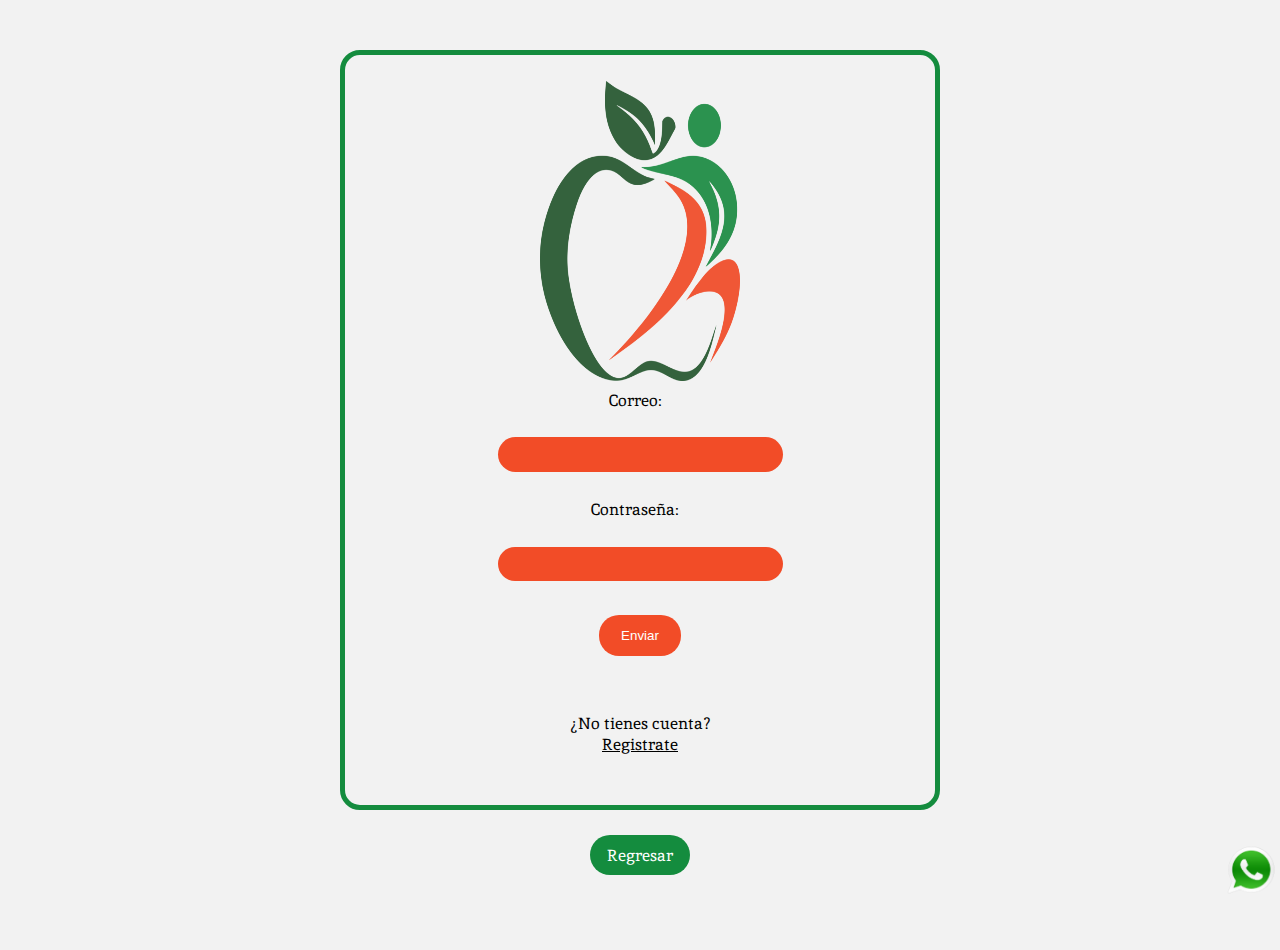
<file: pages/ingresar.html>
<!DOCTYPE html>
<html lang="en">
<head>
    <meta charset="UTF-8">
    <meta name="viewport" content="width=device-width, initial-scale=1.0">
    <title>Ingresar</title>
    <link rel="preconnect" href="https://fonts.googleapis.com">
    <link rel="preconnect" href="https://fonts.gstatic.com" crossorigin>
    <link href="https://fonts.googleapis.com/css2?family=Preahvihear&display=swap" rel="stylesheet">
    <link rel="preconnect" href="https://fonts.googleapis.com">
    <link rel="preconnect" href="https://fonts.gstatic.com" crossorigin>
    <link href="https://fonts.googleapis.com/css2?family=Inika&display=swap" rel="stylesheet">
    <link rel="stylesheet" href="../css/style.css">
</head>
<body class="log-in-box">
    <!-- <header>
        <div class="logo">
            <a href="../index.html"><img src="../assets/imagen/Logo.png" alt="Imagen del logo de la empresa"></a>
        </div>
        <nav>
            <ul class="navBar">
                <li><a href="../index.html">Inicio</a></li>
                <li><a href="../pages/productos.html">Productos</a></li>
                <li><a href="../pages/blog.html">Blog</a></li>
                <li><a href="../pages/ingresar.html">Ingresar</a></li>
            </ul>
        </nav>
    </header>  -->
    <main  class="main-label">
        <form method="post" action="">
            <fieldset class="log-in-fieldset">
                <section class="log-in">
                    <div class="imge-log">
                        <img src="../assets/imagen/Logo-recorted.png" alt="">
                    </div>
                    <div class="label-log">
                        <label for="email-log">Correo: </label>
                    </div>
                    <div class="input-log">
                        <input type="email" name="email-log" id="email" required>
                    </div>
                    <div class="label-log-p">
                        <label for="password">Contraseña:</label>
                    </div>
                    <div class="input-log-p-p">
                        <input type="password" name="password-log" id="password" required>
                    </div>
                    <div class="tex-log"><p>¿No tienes cuenta?</p><a href="../pages/registro.html">Registrate</a></div>
                    <div class="submit-log">
                        <input type="submit" value="Enviar">
                    </div>
                </section>
            </fieldset>
        </form>
        <section class="new-section">
            <a class="whatsappfixed" href="https://wa.me/message/3GMPP5MNXJR3O1" target="_blank"><img src="../assets/imagen/logo-whatsapp.png" alt="Logo whatsapp"></a>
        </section>
        <section class="back-section">
            <div class="back-log">
                <a href="../index.html">Regresar</a>
            </div>
        </section>
    </main>
    </body>
</html>
</body>
</html>
</file>
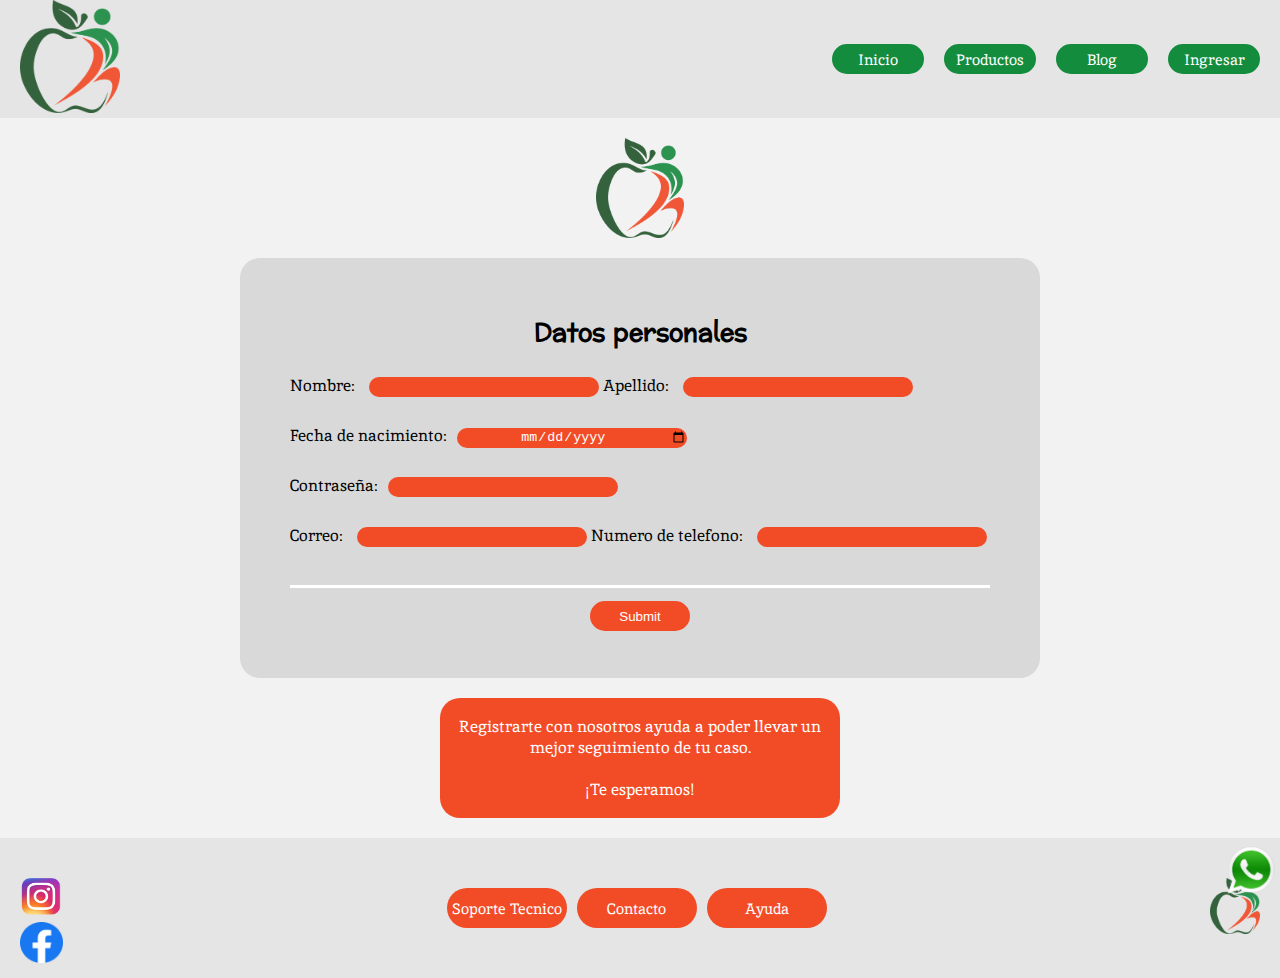
<file: pages/registro.html>
<!DOCTYPE html>
<html lang="en">
<head>
    <meta charset="UTF-8">
    <meta name="viewport" content="width=device-width, initial-scale=1.0">
    <title>Registro</title>
    <link rel="preconnect" href="https://fonts.googleapis.com">
    <link rel="preconnect" href="https://fonts.gstatic.com" crossorigin>
    <link href="https://fonts.googleapis.com/css2?family=Preahvihear&display=swap" rel="stylesheet">
    <link rel="preconnect" href="https://fonts.googleapis.com">
    <link rel="preconnect" href="https://fonts.gstatic.com" crossorigin>
    <link href="https://fonts.googleapis.com/css2?family=Inika&display=swap" rel="stylesheet">
    <link rel="stylesheet" href="../css/style.css">
</head>
<body>
    <header>
        <div class="logo">
            <a href="../index.html"><img src="../assets/imagen/Logo.png" alt="Imagen del logo de la empresa"></a>
        </div>
        <nav>
            <ul class="navBar">
                <li><a href="../index.html">Inicio</a></li>
                <li><a href="../pages/productos.html">Productos</a></li>
                <li><a href="../pages/blog.html">Blog</a></li>
                <li><a href="../pages/ingresar.html">Ingresar</a></li>
            </ul>
        </nav>
    </header> 
    <main class="general-form form-textarea register-general">
        <section class="section2 logo-img">
            <img src="../assets/imagen/Logo.png" alt="">
        </section>
        <section class="section3 register">
            <h2>Datos personales</h2>
            <form action="">
                <fieldset>
                    <div class="label-1">
                        <label for="name">Nombre: </label><input type="text" id="name" required >
                        <label for="last-name">Apellido: </label><input type="text" id="last-name" required>
                    </div>
                    <div class="time-date">
                        <label for="date">Fecha de nacimiento:</label><input type="date" id="date" required>
                    </div>
                    <div class="time-date password">
                        <label for="password">Contraseña:</label><input type="password" id="password" required>
                    </div>
                    <div class="contact-date">
                        <label for="email">Correo: </label><input type="text" id="email">
                        <label for="phone-number">Numero de telefono: </label><input type="tel" id="phone-number"  required>
                    </div>
                </fieldset>
                <div class="input-1" value="submit"><input type="submit"></div>
            </form>
        </section>
        <section class="section4">
            <p>Registrarte con nosotros ayuda a poder llevar un mejor seguimiento de tu caso.</p>
            <br>
            <p>¡Te esperamos!</p>
        </section>
        <section class="new-section">
            <a class="whatsappfixed" href="https://wa.me/message/3GMPP5MNXJR3O1" target="_blank"><img src="../assets/imagen/logo-whatsapp.png" alt="Logo whatsapp"></a>
        </section>
    </main>
    <footer class="footer-size-change">
        <div class="socialMedia">
            <a href="https://www.instagram.com/nutri_jac/" target="_blank"><img src="../assets/imagen/instagram-logo.png" alt="Imagen del logo de instagram"></a>
            <a href="https://www.facebook.com/profile.php?id=100086105635228&mibextid=ZbWKwL" target="_blank"><img src="../assets/imagen/facebook-logo.png" alt="Imagen del logo de facebook" ></a>
        </div>
        <div class="access">
            <ul>
                <li><a href="../pages/soporte.html">Soporte Tecnico</a></li>
                <li><a href="../pages/contacto.html">Contacto</a></li>
                <li><a href="../pages/soporte.html">Ayuda</a></li>
            </ul>
        </div>
        <div class="img-logo-change">
            <a href="../index.html"><img src="../assets/imagen/Logo.png" alt="Imagen del logo de la empresa"></a> 
        </div>
    </footer>
    </body>
</html>
</file>
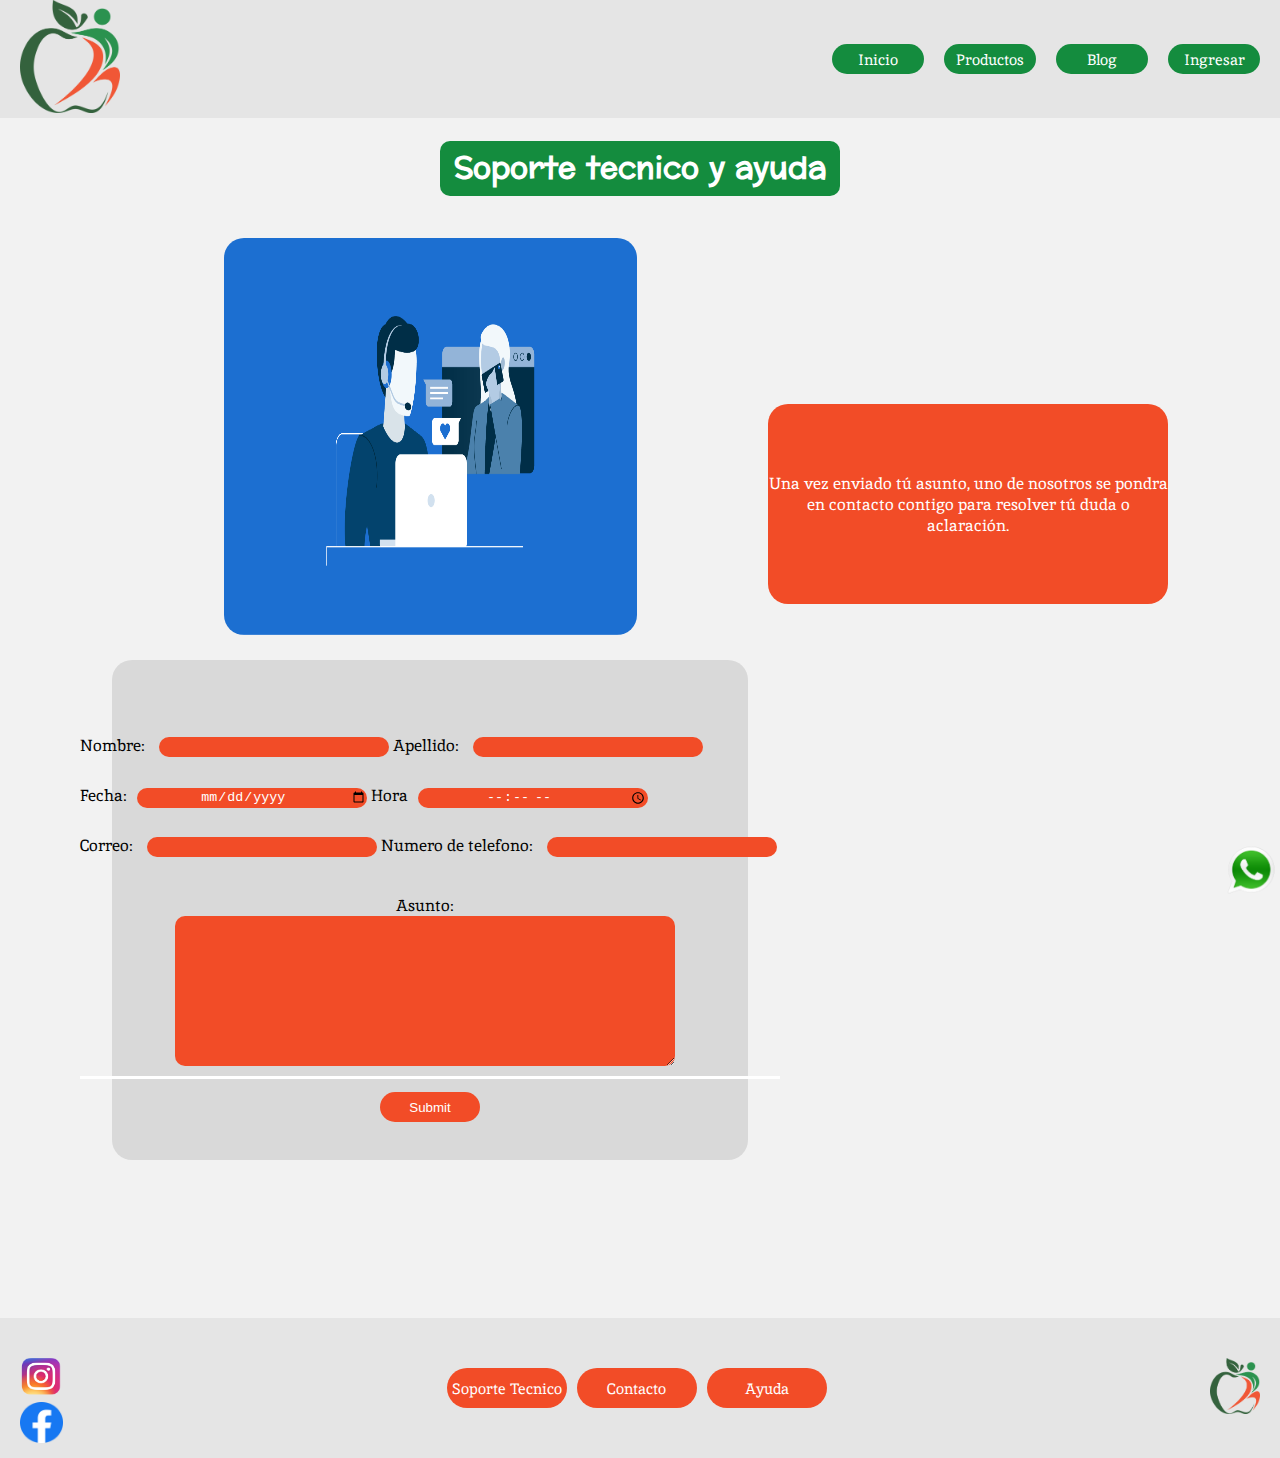
<file: pages/soporte.html>
<!DOCTYPE html>
<html lang="en">
    <!DOCTYPE html>
    <html lang="en">
    <head>
        <meta charset="UTF-8">
        <meta name="viewport" content="width=device-width, initial-scale=1.0">
        <title>Soporte tecnico y ayuda</title>
        <link rel="preconnect" href="https://fonts.googleapis.com">
        <link rel="preconnect" href="https://fonts.gstatic.com" crossorigin>
        <link href="https://fonts.googleapis.com/css2?family=Preahvihear&display=swap" rel="stylesheet">
        <link rel="preconnect" href="https://fonts.googleapis.com">
        <link rel="preconnect" href="https://fonts.gstatic.com" crossorigin>
        <link href="https://fonts.googleapis.com/css2?family=Inika&display=swap" rel="stylesheet">
        <link rel="stylesheet" href="../css/style.css">
    </head>
    <body>
        <header>
            <div class="logo">
                <a href="../index.html"><img src="../assets/imagen/Logo.png" alt="Imagen del logo de la empresa"></a>
            </div>
            <nav>
                <ul class="navBar">
                    <li><a href="../index.html">Inicio</a></li>
                    <li><a href="../pages/productos.html">Productos</a></li>
                    <li><a href="../pages/blog.html">Blog</a></li>
                    <li><a href="../pages/ingresar.html">Ingresar</a></li>
                </ul>
            </nav>
        </header> 
        <main class="general-form form-textarea">
            <section class="section1 section-large">
                <h1>Soporte tecnico y ayuda</h1>
            </section>
            <section class="section2">
                <img src="../assets/imagen/soporte-tecnico.png" alt="">
            </section>
            <section class="section3 textarea-1">
                <h2>Datos personales y asunto</h2>
                <form action="">
                    <fieldset>
                        <div class="label-1">
                            <label for="name">Nombre: </label><input type="text" id="name" required >
                            <label for="last-name">Apellido: </label><input type="text" id="last-name" required>
                        </div>
                        <div class="time-date">
                            <label for="date">Fecha:</label><input type="date" id="date" required>
                            <label for="time">Hora</label><input type="time" id="time" required>
                        </div>
                        <div class="contact-date">
                            <label for="email">Correo: </label><input type="text" id="email">
                            <label for="phone-number">Numero de telefono: </label><input type="tel" id="phone-number"  required>
                        </div>
                        <div class="affair">
                            <label for="affair">Asunto:<textarea name="affair" id="affair" cols="30" rows="3"></textarea></label>
                        </div>
                    </fieldset>
                    <div class="input-1" value="submit"><input type="submit"></div>
                </form>
            </section>
            <section class="section4">
                <p>Una vez enviado tú asunto, uno de nosotros se pondra en contacto contigo para resolver tú duda o aclaración.</p>
            </section>
            <section class="new-section">
                <a class="whatsappfixed" href="https://wa.me/message/3GMPP5MNXJR3O1" target="_blank"><img src="../assets/imagen/logo-whatsapp.png" alt="Logo whatsapp"></a>
            </section>
        </main>
        <footer class="footer-size-change">
            <div class="socialMedia">
                <a href="https://www.instagram.com/nutri_jac/" target="_blank"><img src="../assets/imagen/instagram-logo.png" alt="Imagen del logo de instagram"></a>
                <a href="https://www.facebook.com/profile.php?id=100086105635228&mibextid=ZbWKwL" target="_blank"><img src="../assets/imagen/facebook-logo.png" alt="Imagen del logo de facebook" ></a>
            </div>
            <div class="access">
                <ul>
                    <li><a href="../pages/soporte.html">Soporte Tecnico</a></li>
                    <li><a href="../pages/contacto.html">Contacto</a></li>
                    <li><a href="../pages/soporte.html">Ayuda</a></li>
                </ul>
            </div>
            <div class="img-logo-change">
                <a href="../index.html"><img src="../assets/imagen/Logo.png" alt="Imagen del logo de la empresa"></a> 
            </div>
        </footer>
        </body>
    </html>
</file>
<file: css/style.css>
*{
    margin: 0;
    padding: 0;
    box-sizing: border-box;
}
/* Paleta de colores
#F2F2F2 (color de fondo)
#BF5841 (Naranja oscuro)
#F24C27 (naranja claro)
#205929 (verde oscuro)
#148C3E (verde claro)
#E5E5E5 (barra de navegacion y footer)
#FFFFFF (color de letras blancas)
#000000 (color de letras blancas)
*/

/* Tipografias elegidas
font-family: 'Preahvihear', sans-serif;
font-family: 'Inika', serif;
*/
/* Index */
/* Header */
html{
    background-color: #F2F2F2;
    font-family:'Inika', serif; ;
}
header{
    display: flex;
    width: 100%;
    flex-direction: row;
    justify-content: space-between;
    background-color: #e5e5e5;
    padding: 0px 20px;
    align-items: center;
    position: sticky;
    top: 0;
    z-index: 4;
}
.logo{
    width: 100px;
}
.logo img{
    width: 100%;
}
.navBar{
    display: flex;
    list-style: none;
    gap: 20px;
}
.navBar li{
    display: flex;
    align-items: center;
    justify-content: center;
    background-color: #148C3E;
    width: 184px;
    height: 35px;
    border-radius: 20px;
}
.navBar li a{
    text-decoration: none;
    font-size:20px;
    color: white;
}

/* Main */
.conteinerUno{
    width: 100%;
    height: 500px;
    padding: 0px 20px;
    /* background-color: aqua; */
    display: flex;
    justify-content: space-between;
    align-items: center;
}
.imgtext{
    width: 800px;
    height: 119px;
    display: flex;
    flex-direction: column;
    justify-content: flex-end;
    /* margin-right: 50px; */
}
.img img{
    width: 436px;
    height: 428px;
    margin-top: 45px;
}
.imgtext h2{
    font-family:'Preahvihear', sans-serif ;
    font-size: 35px;
    text-align: center;
    margin-bottom: 40px;
}
.imgtext p{
    text-align: center;
    font-size: 30px;
}

.conteinerDos{
    width: 100%;
    height: 268px;
    padding: 0px 20px;
    background-image: url(../assets/imagen/fondoUno.jpg);
    background-size: cover;
    background-repeat: no-repeat;
    display: flex;
    justify-content: space-between;
    align-items: center;
}
.text{
    background-color: #148C3E;
    color: white;
    border-radius: 20px;
    width: 475px;
    height: 212px;
    display: flex;
    flex-direction: column;
    justify-content: center;
}
.text h2{
    font-family: 'Preahvihear', sans-serif;
    text-align: center;
    font-size: 30px;
    margin-bottom: 20px;
}
.text p{
    font-family: 'Preahvihear', sans-serif;
    text-align: center;
    font-size: 20px;
}
.buttoms{
    display: flex;
    flex-direction: column;
}
.buttoms a{
    color: white;
    text-decoration: none;
    font-size: 20px;
}
.buttoms button{
    background-color: #f24c27;
    margin-bottom: 20px;
    width: 184px;
    height: 35px;
    border: none;
    border-radius: 20px;
}
.conteinerTres{
    width: 100%;
    padding: 0px 20px;
    display: flex;
    height: 800px;
    margin-top: 50px;
    /* flex-wrap: wrap; */
    justify-content: space-between;
    align-items: center;
}
.imgtextDos{
    width: 531px;
    height: 561px;
    display: flex;
    flex-direction: column;
    align-items: center;
}
.imgtextDos img{
    width: 531px;
    height: 454px;
    border-radius: 1.25rem;
    margin-bottom: 10px;
}
.textDos{
    width: 490px;
    height: 69px;
    background-color: #148C3E;
    border-radius: 20px;
    display: flex;
    flex-direction: column;
    justify-content: center;
}
.textDos h2{
    font-family: 'Preahvihear', sans-serif;
    text-align: center;
    color: white;
}
.card{
    width: 290px;
    height: 350px;
    /* background-color: #148C3E; */
    padding: 0px 20px;
    margin: 70px;
}
.card img{
    width: 100%;
    border-radius: 20px;
}
.card h2{
    font-family: 'Preahvihear', sans-serif;
    font-size: 20px;
    text-align: center;
    margin-top: 0.5px;
    margin-bottom: 10px;
}
.card p{
    text-align: center;
    margin: 2px;
}
.card button{
    background-color: #f24c27;
    margin-bottom: 20px;
    width: 50px;
    height: 20px;
    border: none;
    border-radius: 20px;
    margin-top: 10px;
    
}
.card button a{
    color: white;
    text-decoration: none;
}
.buttoms-2{
    display: flex;
    justify-content: center;
}
.conteinerCuatro{
    background-image: url(../assets/imagen/Back.jpg);
    background-size: cover;
    background-repeat: no-repeat;
    width: 100%;
    height: 167px;
    display: flex;
    justify-content: center;
    align-items: center;
}
.conteinerCuatro a{
    font-family: 'Preahvihear', sans-serif;
    color: white;
    font-size: 20px;
    text-decoration: none;
}
.conteinerCinco{
    display: flex;
    justify-content: space-between;
    align-items: center;
    padding: 0px 20px;
}
.imgCinco{
    margin: 20px 20px 20px 20px;
}
.textCinco{
    display: flex;
    flex-direction: column;
    align-items: center;
    justify-content: center;
    width: 525px;
    height: 224px;
    margin-right: 100px;
}
.textCinco h2{
    font-size: 'Preahvihear', sans-serif;
    font-size: 30px;
    text-align: center;
    margin-bottom: 50px;

}
.textCinco p{
    font-size: 20px;
    text-align: center;
}
.whatsappfixed{
    width: 50px;
    position: fixed;
    right: 4px;
    bottom: 0;
}
.whatsappfixed img{
    width: 100%;
}
footer{
    width: 100%;
    height: 355px;
    display: flex;
    justify-content: space-between;
    align-items: center;
    padding: 0px 20px;
    background-color: #e5e5e5;
}
.socialMedia{
    display: flex;
    flex-direction: column;
    align-self: flex-end;
    margin-bottom: 10px;
}
.socialMedia img{
    width: 43px;
    height: 41px;
}
.access ul{
    display: flex;
    gap: 200px;
    list-style: none;
}
.access li{
    background-color: #f24c27;
    width: 254px;
    height: 37px;
    display: flex;
    justify-content: center;
    align-items: center;
    border-radius: 20px;

}
.access ul a{
    color: white;
    text-decoration: none;
    font-size: 20px;
}
.img-logo{
    display: flex;
    flex-direction: column;
    align-self: flex-end;
    margin-bottom: 50px;
}
.img-logo img{
    width: 76px;
    height: 86px;
}
/* Agenda tu cita */
.general-form{
    width: 100%;
    height: 900px;
    background-color: #F2F2F2;
    display: grid;
    grid-template-columns: repeat(8,1fr);
    grid-template-rows: repeat(8,1fr);
    gap: 20px;
    align-items: center;
}
.section1{
    height: 100px;
    display: flex;
    justify-content: center;
    align-items: center;
    grid-column: 1/9;
}
.section1 h1{
    font-size: 40px;
    border-radius: 20px;
    font-family:'Preahvihear', sans-serif ;
    color: white;  
    background-color: #148C3E;
    border-radius: 10px;
    width: 400px; 
    display: flex;
    justify-content: center;
}
.section2{
    grid-column: 3/4;
}
.section2 img{
    width: 413px;
    height: 397px;
    border-radius: 20px;
    background-repeat: no-repeat;
    background-size: cover;
    
}
.section3{
    background-color: #D9D9D9;
    grid-column: 2/5;
    grid-row: 3/7;
    border-radius: 20px;
    height: 285px;
    display: flex;
    flex-direction: column;
    justify-content: center;
    align-items: center;
}
.section3 h2{
    font-family:'Preahvihear', sans-serif ;
    margin-top:20px ;
    margin-bottom: 20px;
}
.section3 form{
    display: flex;
    flex-direction: column;
    width: 700px;
}
fieldset{
    border: none;
    border-bottom: 3px solid white;
}
label{
    margin-right: 10px;
}
.label-1{
    height: 50px;
    font-family:'Inika', serif;
}
.time-date{
    height: 50px;
    margin-left: 0px;
}
.contact-date{
    height: 50px;
    margin-bottom: 10px;
}
input[type=submit]{
    display: block;
    margin: 1em auto;
    background-color:#f24c27 ;
    color: white;
    height: 20px;
}
input[type=text]{
    height: 20px;
    text-align: center;
}
input[type=tel]{
    height: 20px;
    text-align: center;
}
input[type=date]{
    height: 20px;
    text-align: center;
}
input[type=time]{
    height: 20px;
    text-align: center;
}
input[type=email]{
    height: 20px;
    text-align: center;
}
.section3 input{
    border-radius: 20px;
    width: 230px;
    border: none;
    background-color: #f24c27;
    color: white;
}
.section3 input:hover{
    border: solid 2px #148C3E;
}

.input-1 input{
    width: 100px;
    height: 30px;
}
.section4{
    background-color: #f24c27;
    border-radius: 20px;
    width: 400px;
    height: 200px;
    grid-column: 5/8;
    grid-row: 2/4;
    color: white;
    display: flex;
    flex-direction: column;
    justify-content: center;
    align-items: center;
}
.section4 h2{
    font-size: 20px;
    text-align: center;
    text-justify: center;
    margin-bottom: 20px;
}
.section4 p{
    font-size: 16px;
    text-align: center;
    text-justify: center;
}
.footer-size-change{
    height: 140px;
}
.img-logo-change{
    width: 50px;
}
.img-logo-change img{
    width: 100%;
}
/* Form text area */
.form-textarea{
    height: 1200px;
}
.textarea-1{
    height: 500px;
}
.textarea-1 fieldset{
    margin-top: 50px;
}
.affair label{
    display: flex;
    flex-direction: column;
    align-items: center;
}
.affair textarea{
    width: 500px;
    height: 150px;
    border-radius: 10px;
    text-align: center;
    color: white;
    font-family: 'Preahvihear', sans-serif;
    font-size: 13px;
    border: none;
    background-color: #f24c27;
    margin-bottom: 10px;
}
.affair textarea:hover{
    border: 3px solid #148C3E
}
.textarea-1 h2{
    display: none;
}
/* Text-large*/
.section-large h1{
    font-size: 30px;
}
/*Personalized */
.personalized h1{
    font-size: 25px;
}
.personalized-1{
    height: 520px;
}
.personalized textarea{
    width: 500px;
    height: 100px;
    border-radius: 10px;
    text-align: center;
    color: white;
    font-family: 'Preahvihear', sans-serif;
    font-size: 13px;
    border: none;
    background-color: #f24c27;
    margin-bottom: 10px;
}
.personalized label{
    display: flex;
    flex-direction: column;
    align-items: center;
}
/* Conteiner-catalogo */
.conteiner-catalogo{
    width: 100%;
    height: 2000px;
    display: grid;
    grid-template-columns: repeat(12,1fr);
    grid-template-rows: repeat(12,1fr);
    gap: 20px;
}
.h1-conteiner-dimension{
    grid-row: 1/2;
    grid-column: 5/10;
    display: flex;
    justify-content: center;
    align-items: center;
}
.h1-conteiner-dimension h1{
    background-color: #148C3E;
    color: white;
    height: 50px;
    width: 300px;
    border-radius: 20px;
    display: flex;
    align-items: center;
    justify-content: center;
    font-size: 30px;

}
.quincena1{
    grid-row: 2/3;
    grid-column: 6/8;
    height: 300px;
}
.img-quni{
    width: 100%;
    height: 100%;
    border-radius: 20px;
}
.h2-quin{
    display: flex;
    align-items: center;
    justify-content: center;
    margin-top: 20px;
    background-color: #148C3E;
    border-radius: 20px;
    height: 40px;
}
.a-style{
    color: white;
    text-decoration: none;
    font-family: 'Preahvihear', sans-serif ;
}
.quincena2{
    grid-row: 2/3;
    grid-column: 9/11;
    height: 300px;
}
.quincena2 img{
    width: 100%;
    height: 100%;
    border-radius: 20px;
}
.quincena3{
    grid-row: 4/5;
    grid-column: 6/8;
    height: 300px;
}
.quincena3 img{
    width: 100%;
    height: 100%;
    border-radius: 20px;
}
.quincena4{
    grid-row: 4/5;
    grid-column: 9/11;
    height: 300px;
}
.quincena4 img{
    width: 100%;
    height: 100%;
    border-radius: 20px;
}
.quincena5{
    grid-row: 6/7;
    grid-column: 6/8;
    height: 300px;
}
.quincena5 img{
    width: 100%;
    height: 100%;
    border-radius: 20px;
}
.quincena6{
    grid-row: 6/7;
    grid-column: 9/11;
    height: 300px;
}
.quincena6 img{
    width: 100%;
    height: 100%;
    border-radius: 20px;
}
.image{
    grid-column: 2/6;
    grid-row: 2/4;
}
.image img{
    width: 100%;
    height: 100%;
    border-radius: 20px;
}
.note{
    background-color: #F24C27;
    height: 200px;
    grid-row: 4/5;
    grid-column: 2/6;
    display: flex;
    align-items: center;
    justify-content: center;
    border-radius: 20px;
    margin-top: 50px;
}
.note p{
    text-align: center;
    font-size: 25px;
    color: white;

}
.list{
    grid-column: 6/11;
    grid-row: 8/11;
}
.list img{
    width: 100%;
    height: 100%;
    border-radius: 20px;
}
/* Product */
.change-product{
    height: 1350px;
    row-gap: 40px;
}
.change-product h1{
    margin-top: 50px;
}
/* Container-label */
.log-in-fieldset{
    border: 5px solid #148C3E;
    border-radius: 20px;
    width: 600px;
}
.main-label{
    display: flex;
    flex-direction: column;
    align-items: center;
    margin: 50px auto;
}
.log-in{
    width: 100%;
    height: 750px;
    /* background-color: gray; */
    display: grid;
    grid-template-columns: repeat(12,1fr);
    grid-template-rows: repeat(12,1fr);
    gap: 20px;
}
.imge-log{
    grid-column: 5/9;
    grid-row: 2/7;
    /* background-color: chocolate; */
    display: flex;
    justify-content: center;
    align-self: center;
}
.imge-log img{
    background-size: cover;
    background-repeat: no-repeat;
    margin-bottom: 10px;
    height: 300px;
    width: 200px;
}
.label-log{
    /* background-color: blue; */
    grid-column: 4/10;
    grid-row: 7/8;
    display: flex;
    justify-content: center;
    align-items: center;
}
.input-log{
    grid-column: 4/10;
    grid-row: 8/9;
    display: flex;
    justify-content: center;
}
.input-log input{
    width: 500px;
    height: 100%;
    border-radius: 20px;
    text-align: center;
    border: none;
    background-color: #F24C27;
    color: white;
    font-size: 17px;
}
.input-log input:hover{
    border: .125rem solid #148C3E ;
}
.label-log-p{
    /* background-color: gold; */
    grid-column: 4/10;
    grid-row: 9/10;
    display: flex;
    justify-content: center;
    align-items: center;
}
.input-log-p-p{
    /* background-color: greenyellow; */
    grid-column: 4/10;
    grid-row: 10/11;
    display: flex;
    justify-content: center;
}
.input-log-p-p input{
    width: 500px;
    height: 100%;
    border-radius: 20px;
    text-align: center;
    border: none;
    background-color: #F24C27;
    color: white;
    font-size: 17px;
}
.input-log-p-p input:hover{
    border: .125rem solid #148C3E ;
}
.tex-log{
    /* background-color: blueviolet; */
    grid-column: 4/10;
    grid-row: 12/13;
    display: flex;
    flex-direction: column;
    justify-content: center;
    align-items: center;
    margin-top: 50px;
    margin-bottom: 50px;
}
.tex-log a{
    color: black;
}
.submit-log{
    grid-column: 6/8;
    grid-row: 11/12;
}
.submit-log input{
    width: 100%;
    height: 100%;
    border: none;
    color: white;
    background-color: #F24C27;
    border-radius: 20px;
}
.footer-log-in{
    display: none;
}
.back-section{
    display: flex;
    justify-content: center;
    align-items: center;
    height: 90px;
    width: 100%;
}
.back-log{
    background-color: #148C3E;
    grid-row: 12/13;
    display: flex;
    align-items: center;
    height: 40px;
    width: 100px;
    align-self: center;
    justify-content: center;
    border-radius: 20px;
}
.back-log a{
    color: white;
    text-decoration: none;
}
/* Register */
.register-general{
    display: flex;
    justify-content: center;
    align-items: center;
    flex-direction: column;
    height: 700px;
    margin-top: 20px;
}
.register{
    height: 100%;
    width: 800px;
}
.password input{
    height: 20px;
}
.logo-img{
    height: 100px;
}
.logo-img img{
    width: 100%;
    height: 100%;
}
/* Ipad mini 768 x1024 */
@media only screen and (max-width:1327px){
    .navBar{
        display: flex;
        flex-direction: row;
        flex-wrap: wrap;
    }
    .navBar li{
        width: 92px;
        height: 30px;
    }
    .navBar li a{
        font-size: 15px;
    }
    .conteinerUno{
        height: 300px;
        margin-top: 50px;
        align-items: flex-start;
    }
    .conteinerUno img{
        display: none;
    }
    .imgtext{
        margin-top: 70px;
        margin-right: 60px;
    }
    .imgtext h2{
        font-size: 30px;
    }
    .imgtext p{
        font-size: 25px;
    }
    .conteinerDos{
        height: 170px;
    }
    .text{
        width: 350px;
        height: 150px;
    }
    .text h2{
        font-size: 20px;
    }
    .text p{
        font-size: 15px;
    }
    .buttoms button{
        width: 150px;
        height: 35px;
    }
    .buttoms a{
        font-size: 15px;
    }
    .imgtextDos{
        height: 300px;
    }
    .imgtextDos img{
        margin-top: 20px;
        width: 500px;
        height: 400px;
    }
    .textDos{
        width: 250px;
        height: 50px;
    }
    .textDos h2{
        font-size: 20px;
    }
    .conteinerTres{
        display: flex;
        flex-direction: column;
        height: 900px;
    }
    .cards-group-uno{
        display: flex;
    }
    .cards-group-dos{
        display: flex;
    }
    .card{
        height: 100px;
        margin: 50px 0; 
    }
    .card h2{
        font-size: 10px;
    }
    .card p{
        display: none;
    }
    .conteinerCuatro{
        display: flex;
        margin-top: 150px;
        height: 100px;
        background-image: url(../assets/imagen/Back.jpg);
    }
    .r-1{
        margin-left: 100px;
        margin-bottom: 3px;
    }
    .conteinerCuatro h2{
        margin-right: 50px;
        font-size: 20px;
    }
    .conteinerCinco img{
        display: none;
    }
    .textCinco h2{
        margin-top: 10px;
        margin-bottom: 30px;
        font-size: 20px;
    }
    .textCinco p{
        font-size: 15px;
    }
    footer{
        height: 150px;
    }
    .access ul{
        gap: 10px
    }
    .access li{
        width: 120px;
        height: 40px;
    }
    .access  li a{
        font-size: 15px;
    }
    .socialMedia img{
        width: 43px;
        height: 41px;
    }
    .img-logo img{
        width: 76px;
        height: 86px;
    }
}
/* Iphone SE 375 X 667 */
@media only screen and (max-width:570px){
    .navBar{
        display: flex;
        flex-direction: row;
        flex-wrap: wrap;
    }
    .navBar li{
        width: 41px;
        height: 20px;
    }
    .navBar li a{
        font-size: 8px;
    }
    .conteinerUno{
        height: 250px;
        margin-top: 50px;
    }
    .conteinerUno img{
        display: none;
    }
    .imgtext{
        margin-top: 50px;
        margin-left: 50px;
    }
    .imgtext h2{
        font-size: 25px;
    }
    .imgtext p{
        font-size: 15px;
    }
    .conteinerDos{
        width: 100%;
        height: 170px;
    }
    .text{
        width: 380px;
        height: 150px;
    }
    .text h2{
        font-size: 15px;
    }
    .text p{
        font-size: 10px;
    }
    .buttoms{
        margin-left: 10px;
    }
    .buttoms button{
        width: 100px;
        height: 35px;
    }
    .buttoms a{
        font-size: 10px;
    }
    .imgtextDos img{
        display: none;
    }
    .textDos{
        width: 250px;
        height: 50px;
    }
    .textDos h2{
        font-size: 20px;
    }
    .conteinerTres{
        height: 350px;
        display: flex;
        flex-direction: column;
    }
    .cards-group-uno{
        display: flex;
    }
    .cards-group-dos{
        display: flex;
    }
    .card{
        width: 200px;
        height: 100px;
        margin: 50px 0; 
    }
    .card h2{
        font-size: 10px;
    }
    .card p{
        display: none;
    }
    .conteinerCuatro{
        display: flex;
        margin-top: 150px;
        height: 100px;
        background-image: url(../assets/imagen/Back.jpg);
    }
    .r-1{
        margin-left: 100px;
        margin-bottom: 3px;
    }
    .conteinerCuatro h2{
        margin-right: 80px;
        font-size: 15px;
    }
    .conteinerCinco img{
        display: none;
    }
    .textCinco h2{
        margin-left: 30px;
        margin-bottom: 30px;
        font-size: 15px;
    }
    .textCinco p{
        font-size: 10px;
        margin-left: 30px;
    }
    .new-section{
        display: none;
    }
    footer{
        height: 150px;
    }
    .access ul{
        gap: 10px
    }
    .access li:first-child{
        display: none;
    }
    .access li{
        width: 70px;
        height: 30px;
    }
    .access li a{
        font-size: 10px;
    }
    .socialMedia img{
        width: 25px;
        height: 23px;
    }
    .img-logo{
        display: flex;
        flex-direction: column;
        align-self: flex-end;
        margin-bottom: 10px;
    }
    .img-logo img{
        width: 35px;
        height: 40px;
    }
    }
</file>
<file: css/styles2.css>
/* Boostrap Blog */
.color-nav{
    background-color: #E5E5E5;
}
.body-index-blog{
    display: flex;
    justify-content: center;
    align-items: center;    
}
.conteiner-jac-1{
    width: 1000px;
    height: 1000px;
    display: grid;
    grid-template-columns: repeat(12,1fr);
    grid-template-rows: repeat(12,1fr);
    gap: 10px;
    margin-top: 10px;
}
.flex-blog-jac{
    display: flex;
    justify-content: center;
    flex-direction: column;
}
.uno{
    /* background-color: aqua; */
    grid-row: 3/4;
    grid-column:2/3;
}
.dos{
    /* background-color: brown; */
    grid-row: 3/4;
    grid-column: 3/4;
}
.tres{
    /* background-color: blue; */
    grid-row: 3/4;
    grid-column: 4/5;
}
.cuatro{
    /* background-color: blueviolet; */
    grid-row: 1/2;
    grid-column: 2/3;
}
.cinco{
    /* background-color: crimson; */
    grid-row: 1/2;
    grid-column: 3/4;
}
.seis{
    /* background-color: chocolate; */
    grid-row: 1/2;
    grid-column: 4/5;
}
.card img{
    height: 300px;
    width: 200px;
}
.img-center-blog-img{
    display: flex;
    justify-content: center;
}
@media (max-width: 800px){
    .body-index-blog{
        width: 750px;
        margin-top: 100px;
    }
    .conteiner-jac-1{
        height: 900px;
        width: 800px;
    }
    .img-center-blog-img{
        display: flex;
        justify-content: center;
    }
    .card img{
        height: 300px;
        width: 200px;
    }
    .uno{
        /* background-color: aqua; */
        border: none;
    }
    .dos{
        /* background-color: brown; */
        border: none;
    
    }
    .tres{
        /* background-color: blue; */
        border: none;
    }
    .cuatro{
        /* background-color: blueviolet; */
        border: none;
    }
    .cinco{
        /* background-color: crimson; */
        border: none;
    }
    .seis{
        /* background-color: chocolate; */
        border: none;
    
    }
}
</file>
